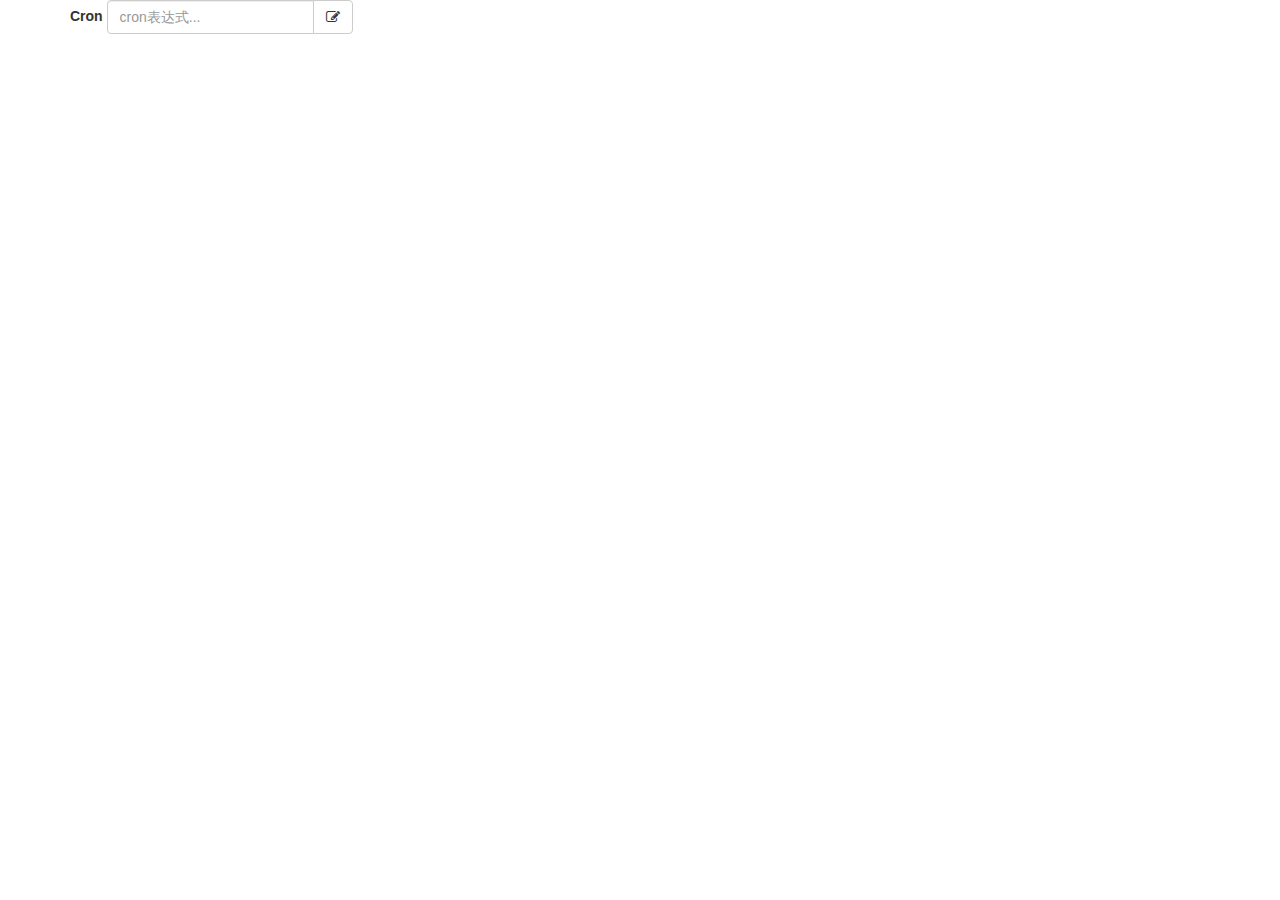
<file: plugins/cron-generator/index.html>
﻿<!DOCTYPE html>

<html lang="en" xmlns="http://www.w3.org/1999/xhtml">
<head>
    <meta charset="utf-8" />
	<meta name="viewport" content="width=device-width, initial-scale=1.0">
    <link href="bootstrap.min.css" rel="stylesheet">
	<link href="font/font-awesome.min.css" rel="stylesheet">
		<link href="cronGen.css" rel="stylesheet">
    <script src="jquery-2.1.4.min.js"></script>
    <title></title>
    <script type="text/javascript">
	$(function() {
	    $("#cron").cronGen({
	    	direction : 'bottom'
	    	});
	});
</script>
</head>
    <body>
	<div class="container">
		<form role="form" class="form-inline">
			<div class="form-group">
				<label for="cron">Cron</label>
				<input id="cron" class="form-control" />
			</div>
		</form>
	</div>       

        <script src="cronGen.min.js"></script>
        <script src="bootstrap.min.js"></script>
    </body>
</html>
</file>
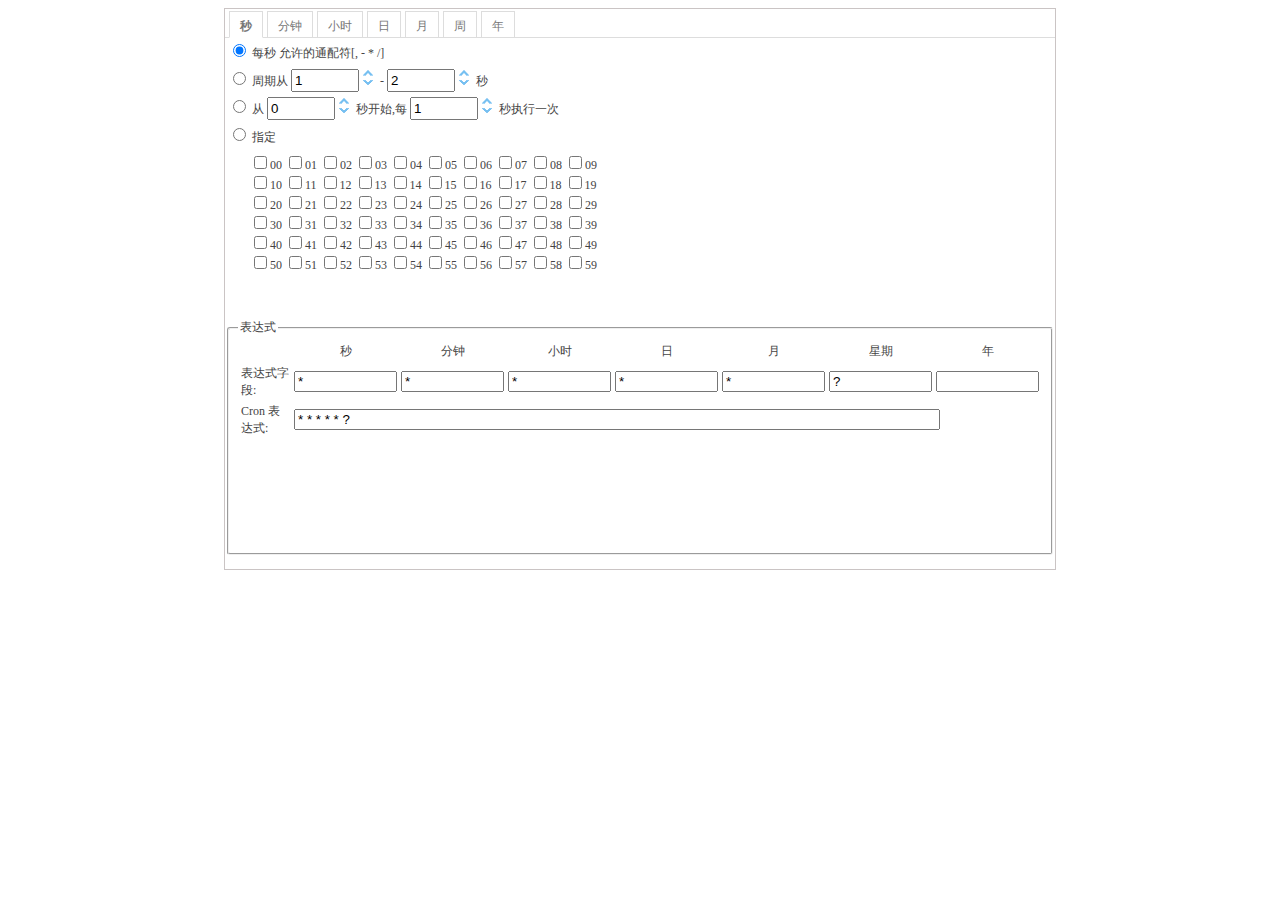
<file: plugins/cron/index.htm>
﻿<!DOCTYPE html>
<html>
<head>
  <title>Be Cron - 在线Cron表达式生成器</title>
	<meta name="description" content="通过这个生成器,您可以在线生成任务调度比如Quartz的Cron表达式,对Quartz Cron 表达式的可视化双向解析和生成." />
	<meta name="keywords" content="cron creater,generate Cron Expression,Cron Expression online,Quartz Cron Expresssion,cron在线生成工具" />
	<meta name="baidu-tc-cerfication" content="52031c379393b942ce0d59195791f366" />
    <link href="Cron/themes/metro/easyui.css" rel="stylesheet" type="text/css" />
    <link href="Cron/themes/icon.css" rel="stylesheet" type="text/css" />
    <link href="Cron/icon.css" rel="stylesheet" type="text/css" />
    <style type="text/css">
        .line
        {
            height: 25px;
            line-height: 25px;
            margin: 3px;
        }
        .imp
        {
            padding-left: 25px;
        }
        .col
        {
            width: 95px;
        }
        ul {
            list-style:none;
            padding-left:10px;
        }
        li {
            height:20px;
        }
    </style>
</head>
<body>
    <center>
        <div class="easyui-layout" style="width:830px;height:560px; border: 1px rgb(202, 196, 196) solid;">
            <div style="height: 100%;">
                <div class="easyui-tabs" data-options="fit:true,border:false">
                    <div title="秒">
                        <div class="line">
                            <input type="radio" checked="checked" name="second" onclick="everyTime(this)">
                            每秒 允许的通配符[, - * /]</div>
                        <div class="line">
                            <input type="radio" name="second" onclick="cycle(this)">
                            周期从
                            <input class="numberspinner" style="width: 60px;" data-options="min:1,max:58" value="1"
                                id="secondStart_0">
                            -
                            <input class="numberspinner" style="width: 60px;" data-options="min:2,max:59" value="2"
                                id="secondEnd_0">
                            秒</div>
                        <div class="line">
                            <input type="radio" name="second" onclick="startOn(this)">
                            从
                            <input class="numberspinner" style="width: 60px;" data-options="min:0,max:59" value="0"
                                id="secondStart_1">
                            秒开始,每
                            <input class="numberspinner" style="width: 60px;" data-options="min:1,max:59" value="1"
                                id="secondEnd_1">
                            秒执行一次</div>
                        <div class="line">
                            <input type="radio" name="second" id="sencond_appoint">
                            指定</div>
                        <div class="imp secondList">
                            <input type="checkbox" value="0">00
                            <input type="checkbox" value="1">01
                            <input type="checkbox" value="2">02
                            <input type="checkbox" value="3">03
                            <input type="checkbox" value="4">04
                            <input type="checkbox" value="5">05
                            <input type="checkbox" value="6">06
                            <input type="checkbox" value="7">07
                            <input type="checkbox" value="8">08
                            <input type="checkbox" value="9">09
                        </div>
                        <div class="imp secondList">
                            <input type="checkbox" value="10">10
                            <input type="checkbox" value="11">11
                            <input type="checkbox" value="12">12
                            <input type="checkbox" value="13">13
                            <input type="checkbox" value="14">14
                            <input type="checkbox" value="15">15
                            <input type="checkbox" value="16">16
                            <input type="checkbox" value="17">17
                            <input type="checkbox" value="18">18
                            <input type="checkbox" value="19">19
                        </div>
                        <div class="imp secondList">
                            <input type="checkbox" value="20">20
                            <input type="checkbox" value="21">21
                            <input type="checkbox" value="22">22
                            <input type="checkbox" value="23">23
                            <input type="checkbox" value="24">24
                            <input type="checkbox" value="25">25
                            <input type="checkbox" value="26">26
                            <input type="checkbox" value="27">27
                            <input type="checkbox" value="28">28
                            <input type="checkbox" value="29">29
                        </div>
                        <div class="imp secondList">
                            <input type="checkbox" value="30">30
                            <input type="checkbox" value="31">31
                            <input type="checkbox" value="32">32
                            <input type="checkbox" value="33">33
                            <input type="checkbox" value="34">34
                            <input type="checkbox" value="35">35
                            <input type="checkbox" value="36">36
                            <input type="checkbox" value="37">37
                            <input type="checkbox" value="38">38
                            <input type="checkbox" value="39">39
                        </div>
                        <div class="imp secondList">
                            <input type="checkbox" value="40">40
                            <input type="checkbox" value="41">41
                            <input type="checkbox" value="42">42
                            <input type="checkbox" value="43">43
                            <input type="checkbox" value="44">44
                            <input type="checkbox" value="45">45
                            <input type="checkbox" value="46">46
                            <input type="checkbox" value="47">47
                            <input type="checkbox" value="48">48
                            <input type="checkbox" value="49">49
                        </div>
                        <div class="imp secondList">
                            <input type="checkbox" value="50">50
                            <input type="checkbox" value="51">51
                            <input type="checkbox" value="52">52
                            <input type="checkbox" value="53">53
                            <input type="checkbox" value="54">54
                            <input type="checkbox" value="55">55
                            <input type="checkbox" value="56">56
                            <input type="checkbox" value="57">57
                            <input type="checkbox" value="58">58
                            <input type="checkbox" value="59">59
                        </div>
                    </div>
                    <div title="分钟">
                        <div class="line">
                            <input type="radio" checked="checked" name="min" onclick="everyTime(this)">
                            分钟 允许的通配符[, - * /]</div>
                        <div class="line">
                            <input type="radio" name="min" onclick="cycle(this)">
                            周期从
                            <input class="numberspinner" style="width: 60px;" data-options="min:1,max:58" value="1"
                                id="minStart_0">
                            -
                            <input class="numberspinner" style="width: 60px;" data-options="min:2,max:59" value="2"
                                id="minEnd_0">
                            分钟</div>
                        <div class="line">
                            <input type="radio" name="min" onclick="startOn(this)">
                            从
                            <input class="numberspinner" style="width: 60px;" data-options="min:0,max:59" value="0"
                                id="minStart_1">
                            分钟开始,每
                            <input class="numberspinner" style="width: 60px;" data-options="min:1,max:59" value="1"
                                id="minEnd_1">
                            分钟执行一次</div>
                        <div class="line">
                            <input type="radio" name="min" id="min_appoint">
                            指定</div>
                        <div class="imp minList">
                            <input type="checkbox" value="0">00
                            <input type="checkbox" value="1">01
                            <input type="checkbox" value="2">02
                            <input type="checkbox" value="3">03
                            <input type="checkbox" value="4">04
                            <input type="checkbox" value="5">05
                            <input type="checkbox" value="6">06
                            <input type="checkbox" value="7">07
                            <input type="checkbox" value="8">08
                            <input type="checkbox" value="9">09
                        </div>
                        <div class="imp minList">
                            <input type="checkbox" value="10">10
                            <input type="checkbox" value="11">11
                            <input type="checkbox" value="12">12
                            <input type="checkbox" value="13">13
                            <input type="checkbox" value="14">14
                            <input type="checkbox" value="15">15
                            <input type="checkbox" value="16">16
                            <input type="checkbox" value="17">17
                            <input type="checkbox" value="18">18
                            <input type="checkbox" value="19">19
                        </div>
                        <div class="imp minList">
                            <input type="checkbox" value="20">20
                            <input type="checkbox" value="21">21
                            <input type="checkbox" value="22">22
                            <input type="checkbox" value="23">23
                            <input type="checkbox" value="24">24
                            <input type="checkbox" value="25">25
                            <input type="checkbox" value="26">26
                            <input type="checkbox" value="27">27
                            <input type="checkbox" value="28">28
                            <input type="checkbox" value="29">29
                        </div>
                        <div class="imp minList">
                            <input type="checkbox" value="30">30
                            <input type="checkbox" value="31">31
                            <input type="checkbox" value="32">32
                            <input type="checkbox" value="33">33
                            <input type="checkbox" value="34">34
                            <input type="checkbox" value="35">35
                            <input type="checkbox" value="36">36
                            <input type="checkbox" value="37">37
                            <input type="checkbox" value="38">38
                            <input type="checkbox" value="39">39
                        </div>
                        <div class="imp minList">
                            <input type="checkbox" value="40">40
                            <input type="checkbox" value="41">41
                            <input type="checkbox" value="42">42
                            <input type="checkbox" value="43">43
                            <input type="checkbox" value="44">44
                            <input type="checkbox" value="45">45
                            <input type="checkbox" value="46">46
                            <input type="checkbox" value="47">47
                            <input type="checkbox" value="48">48
                            <input type="checkbox" value="49">49
                        </div>
                        <div class="imp minList">
                            <input type="checkbox" value="50">50
                            <input type="checkbox" value="51">51
                            <input type="checkbox" value="52">52
                            <input type="checkbox" value="53">53
                            <input type="checkbox" value="54">54
                            <input type="checkbox" value="55">55
                            <input type="checkbox" value="56">56
                            <input type="checkbox" value="57">57
                            <input type="checkbox" value="58">58
                            <input type="checkbox" value="59">59
                        </div>
                    </div>
                    <div title="小时">
                        <div class="line">
                            <input type="radio" checked="checked" name="hour" onclick="everyTime(this)">
                            小时 允许的通配符[, - * /]</div>
                        <div class="line">
                            <input type="radio" name="hour" onclick="cycle(this)">
                            周期从
                            <input class="numberspinner" style="width: 60px;" data-options="min:0,max:23" value="0"
                                id="hourStart_0">
                            -
                            <input class="numberspinner" style="width: 60px;" data-options="min:2,max:23" value="2"
                                id="hourEnd_1">
                            小时</div>
                        <div class="line">
                            <input type="radio" name="hour" onclick="startOn(this)">
                            从
                            <input class="numberspinner" style="width: 60px;" data-options="min:0,max:23" value="0"
                                id="hourStart_1">
                            小时开始,每
                            <input class="numberspinner" style="width: 60px;" data-options="min:1,max:23" value="1"
                                id="hourEnd_1">
                            小时执行一次</div>
                        <div class="line">
                            <input type="radio" name="hour" id="hour_appoint">
                            指定</div>
                        <div class="imp hourList">
                            AM:
                            <input type="checkbox" value="0">00
                            <input type="checkbox" value="1">01
                            <input type="checkbox" value="2">02
                            <input type="checkbox" value="3">03
                            <input type="checkbox" value="4">04
                            <input type="checkbox" value="5">05
                            <input type="checkbox" value="6">06
                            <input type="checkbox" value="7">07
                            <input type="checkbox" value="8">08
                            <input type="checkbox" value="9">09
                            <input type="checkbox" value="10">10
                            <input type="checkbox" value="11">11
                        </div>
                        <div class="imp hourList">
                            PM:
                            <input type="checkbox" value="12">12
                            <input type="checkbox" value="13">13
                            <input type="checkbox" value="14">14
                            <input type="checkbox" value="15">15
                            <input type="checkbox" value="16">16
                            <input type="checkbox" value="17">17
                            <input type="checkbox" value="18">18
                            <input type="checkbox" value="19">19
                            <input type="checkbox" value="20">20
                            <input type="checkbox" value="21">21
                            <input type="checkbox" value="22">22
                            <input type="checkbox" value="23">23
                        </div>
                    </div>
                    <div title="日">
                        <div class="line">
                            <input type="radio" checked="checked" name="day" onclick="everyTime(this)">
                            日 允许的通配符[, - * / L W]</div>
                        <div class="line">
                            <input type="radio" name="day" onclick="unAppoint(this)">
                            不指定</div>
                        <div class="line">
                            <input type="radio" name="day" onclick="cycle(this)">
                            周期从
                            <input class="numberspinner" style="width: 60px;" data-options="min:1,max:31" value="1"
                                id="dayStart_0">
                            -
                            <input class="numberspinner" style="width: 60px;" data-options="min:2,max:31" value="2"
                                id="dayEnd_0">
                            日</div>
                        <div class="line">
                            <input type="radio" name="day" onclick="startOn(this)">
                            从
                            <input class="numberspinner" style="width: 60px;" data-options="min:1,max:31" value="1"
                                id="dayStart_1">
                            日开始,每
                            <input class="numberspinner" style="width: 60px;" data-options="min:1,max:31" value="1"
                                id="dayEnd_1">
                            天执行一次</div>
                        <div class="line">
                            <input type="radio" name="day" onclick="workDay(this)">
                            每月
                            <input class="numberspinner" style="width: 60px;" data-options="min:1,max:31" value="1"
                                id="dayStart_2">
                            号最近的那个工作日</div>
                        <div class="line">
                            <input type="radio" name="day" onclick="lastDay(this)">
                            本月最后一天</div>
                        <div class="line">
                            <input type="radio" name="day" id="day_appoint">
                            指定</div>
                        <div class="imp dayList">
                            <input type="checkbox" value="1">1
                            <input type="checkbox" value="2">2
                            <input type="checkbox" value="3">3
                            <input type="checkbox" value="4">4
                            <input type="checkbox" value="5">5
                            <input type="checkbox" value="6">6
                            <input type="checkbox" value="7">7
                            <input type="checkbox" value="8">8
                            <input type="checkbox" value="9">9
                            <input type="checkbox" value="10">10
                            <input type="checkbox" value="11">11
                            <input type="checkbox" value="12">12
                            <input type="checkbox" value="13">13
                            <input type="checkbox" value="14">14
                            <input type="checkbox" value="15">15
                            <input type="checkbox" value="16">16
                        </div>
                        <div class="imp dayList">
                            <input type="checkbox" value="17">17
                            <input type="checkbox" value="18">18
                            <input type="checkbox" value="19">19
                            <input type="checkbox" value="20">20
                            <input type="checkbox" value="21">21
                            <input type="checkbox" value="22">22
                            <input type="checkbox" value="23">23
                            <input type="checkbox" value="24">24
                            <input type="checkbox" value="25">25
                            <input type="checkbox" value="26">26
                            <input type="checkbox" value="27">27
                            <input type="checkbox" value="28">28
                            <input type="checkbox" value="29">29
                            <input type="checkbox" value="30">30
                            <input type="checkbox" value="31">31
                        </div>
                    </div>
                    <div title="月">
                        <div class="line">
                            <input type="radio" checked="checked" name="mouth" onclick="everyTime(this)">
                            月 允许的通配符[, - * /]</div>
                        <div class="line">
                            <input type="radio" name="mouth" onclick="unAppoint(this)">
                            不指定</div>
                        <div class="line">
                            <input type="radio" name="mouth" onclick="cycle(this)">
                            周期从
                            <input class="numberspinner" style="width: 60px;" data-options="min:1,max:12" value="1"
                                id="mouthStart_0">
                            -
                            <input class="numberspinner" style="width: 60px;" data-options="min:2,max:12" value="2"
                                id="mouthEnd_0">
                            月</div>
                        <div class="line">
                            <input type="radio" name="mouth" onclick="startOn(this)">
                            从
                            <input class="numberspinner" style="width: 60px;" data-options="min:1,max:12" value="1"
                                id="mouthStart_1">
                            日开始,每
                            <input class="numberspinner" style="width: 60px;" data-options="min:1,max:12" value="1"
                                id="mouthEnd_1">
                            月执行一次</div>
                        <div class="line">
                            <input type="radio" name="mouth" id="mouth_appoint">
                            指定</div>
                        <div class="imp mouthList">
                            <input type="checkbox" value="1">1
                            <input type="checkbox" value="2">2
                            <input type="checkbox" value="3">3
                            <input type="checkbox" value="4">4
                            <input type="checkbox" value="5">5
                            <input type="checkbox" value="6">6
                            <input type="checkbox" value="7">7
                            <input type="checkbox" value="8">8
                            <input type="checkbox" value="9">9
                            <input type="checkbox" value="10">10
                            <input type="checkbox" value="11">11
                            <input type="checkbox" value="12">12
                        </div>
                    </div>
                    <div title="周">
                        <div class="line">
                            <input type="radio" checked="checked" name="week" onclick="everyTime(this)">
                            周 允许的通配符[, - * / L #]</div>
                        <div class="line">
                            <input type="radio" name="week" onclick="unAppoint(this)">
                            不指定</div>
                        <div class="line">
                            <input type="radio" name="week" onclick="startOn(this)">
                            周期 从星期<input class="numberspinner" style="width: 60px;" data-options="min:1,max:7"
                                id="weekStart_0" value="1">
                            -
                            <input class="numberspinner" style="width: 60px;" data-options="min:2,max:7" value="2"
                                id="weekEnd_0"></div>
                        <div class="line">
                            <input type="radio" name="week" onclick="weekOfDay(this)">
                            第<input class="numberspinner" style="width: 60px;" data-options="min:1,max:4" value="1"
                                id="weekStart_1">
                            周 的星期<input class="numberspinner" style="width: 60px;" data-options="min:1,max:7"
                                id="weekEnd_1" value="1"></div>
                        <div class="line">
                            <input type="radio" name="week" onclick="lastWeek(this)">
                            本月最后一个星期<input class="numberspinner" style="width: 60px;" data-options="min:1,max:7"
                                id="weekStart_2" value="1"></div>
                        <div class="line">
                            <input type="radio" name="week" id="week_appoint">
                            指定</div>
                        <div class="imp weekList">
                            <input type="checkbox" value="1">1
                            <input type="checkbox" value="2">2
                            <input type="checkbox" value="3">3
                            <input type="checkbox" value="4">4
                            <input type="checkbox" value="5">5
                            <input type="checkbox" value="6">6
                            <input type="checkbox" value="7">7
                        </div>
                    </div>
                    <div title="年">
                        <div class="line">
                            <input type="radio" checked="checked" name="year" onclick="unAppoint(this)">
                            不指定 允许的通配符[, - * /] 非必填</div>
                        <div class="line">
                            <input type="radio" name="year" onclick="everyTime(this)">
                            每年</div>
                        <div class="line">
                            <input type="radio" name="year" onclick="cycle(this)">周期 从
                            <input class="numberspinner" style="width: 90px;" data-options="min:2013,max:3000"
                                id="yearStart_0" value="2013">
                            -
                            <input class="numberspinner" style="width: 90px;" data-options="min:2014,max:3000"
                                id="yearEnd_0" value="2014"></div>
                    </div>
                </div>
            </div>
            <div data-options="region:'south',border:false" style="height:250px">
                <fieldset style="border-radius: 3px; height: 220px;">
                    <legend>表达式</legend>
                    <table style="height: 100px;">
                        <tbody>
                            <tr>
                                <td>
                                </td>
                                <td align="center">
                                    秒
                                </td>
                                <td align="center">
                                    分钟
                                </td>
                                <td align="center">
                                    小时
                                </td>
                                <td align="center">
                                    日
                                </td>
                                <td align="center">
                                    月<br />
                                </td>
                                <td align="center">
                                    星期
                                </td>
                                <td align="center">
                                    年
                                </td>
                            </tr>
                            <tr>
                                <td>
                                    表达式字段:
                                </td>
                                <td>
                                    <input type="text" name="v_second" class="col" value="*" readonly="readonly" />
                                </td>
                                <td>
                                    <input type="text" name="v_min" class="col" value="*" readonly="readonly" />
                                </td>
                                <td>
                                    <input type="text" name="v_hour" class="col" value="*" readonly="readonly" />
                                </td>
                                <td>
                                    <input type="text" name="v_day" class="col" value="*" readonly="readonly" />
                                </td>
                                <td>
                                    <input type="text" name="v_mouth" class="col" value="*" readonly="readonly" />
                                </td>
                                <td>
                                    <input type="text" name="v_week" class="col" value="?" readonly="readonly" />
                                </td>
                                <td>
                                    <input type="text" name="v_year" class="col" readonly="readonly" />
                                </td>
                            </tr>
                             <tr>
							    <td>Cron 表达式:</td>
							    <td colspan="6"><input type="text" name="cron" style="width: 100%;" value="* * * * * ?" id="cron"
                                         /></td>
							    <!--<td><input type="button" value="反解析到UI " id="btnFan" onclick="btnFan()"/></td>-->
						    </tr>
                            <!--<tr >
							    <td colspan="8" >最近5次运行时间:</td>
						    </tr>
                            <tr>
                                <td colspan="8" id="runTime">
                                </td>
                            </tr>-->
                        </tbody>
                    </table>
                </fieldset>
                <div style="text-align: center; margin-top: 5px;">
                    <script type="text/javascript">
                        /*killIe*/
                        $.parser.parse($("body"));
                        var cpro_id = "u1331261";

                        function btnFan() {
                            //获取参数中表达式的值
                            var txt = $("#cron").val();
                            if (txt) {
                                var regs = txt.split(' ');
                                $("input[name=v_second]").val(regs[0]);
                                $("input[name=v_min]").val(regs[1]);
                                $("input[name=v_hour]").val(regs[2]);
                                $("input[name=v_day]").val(regs[3]);
                                $("input[name=v_mouth]").val(regs[4]);
                                $("input[name=v_week]").val(regs[5]);

                                initObj(regs[0], "second");
                                initObj(regs[1], "min");
                                initObj(regs[2], "hour");
                                initDay(regs[3]);
                                initMonth(regs[4]);
                                initWeek(regs[5]);

                                if (regs.length > 6) {
                                    $("input[name=v_year]").val(regs[6]);
                                    initYear(regs[6]);
                                }
                            }
                        }
                      

                        function initObj(strVal, strid) {
                            var ary = null;
                            var objRadio = $("input[name='" + strid + "'");
                            if (strVal == "*") {
                                objRadio.eq(0).attr("checked", "checked");
                            } else if (strVal.split('-').length > 1) {
                                ary = strVal.split('-');
                                objRadio.eq(1).attr("checked", "checked");
                                $("#" + strid + "Start_0").numberspinner('setValue', ary[0]);
                                $("#" + strid + "End_0").numberspinner('setValue', ary[1]);
                            } else if (strVal.split('/').length > 1) {
                                ary = strVal.split('/');
                                objRadio.eq(2).attr("checked", "checked");
                                $("#" + strid + "Start_1").numberspinner('setValue', ary[0]);
                                $("#" + strid + "End_1").numberspinner('setValue', ary[1]);
                            } else {
                                objRadio.eq(3).attr("checked", "checked");
                                if (strVal != "?") {
                                    ary = strVal.split(",");
                                    for (var i = 0; i < ary.length; i++) {
                                        $("." + strid + "List input[value='" + ary[i] + "']").attr("checked", "checked");
                                    }
                                }
                            }
                        }

                        function initDay(strVal) {
                            var ary = null;
                            var objRadio = $("input[name='day'");
                            if (strVal == "*") {
                                objRadio.eq(0).attr("checked", "checked");
                            } else if (strVal == "?") {
                                objRadio.eq(1).attr("checked", "checked");
                            } else if (strVal.split('-').length > 1) {
                                ary = strVal.split('-');
                                objRadio.eq(2).attr("checked", "checked");
                                $("#dayStart_0").numberspinner('setValue', ary[0]);
                                $("#dayEnd_0").numberspinner('setValue', ary[1]);
                            } else if (strVal.split('/').length > 1) {
                                ary = strVal.split('/');
                                objRadio.eq(3).attr("checked", "checked");
                                $("#dayStart_1").numberspinner('setValue', ary[0]);
                                $("#dayEnd_1").numberspinner('setValue', ary[1]);
                            } else if (strVal.split('W').length > 1) {
                                ary = strVal.split('W');
                                objRadio.eq(4).attr("checked", "checked");
                                $("#dayStart_2").numberspinner('setValue', ary[0]);
                            } else if (strVal == "L") {
                                objRadio.eq(5).attr("checked", "checked");
                            } else {
                                objRadio.eq(6).attr("checked", "checked");
                                ary = strVal.split(",");
                                for (var i = 0; i < ary.length; i++) {
                                    $(".dayList input[value='" + ary[i] + "']").attr("checked", "checked");
                                }
                            }
                        }

                        function initMonth(strVal) {
                            var ary = null;
                            var objRadio = $("input[name='mouth'");
                            if (strVal == "*") {
                                objRadio.eq(0).attr("checked", "checked");
                            } else if (strVal == "?") {
                                objRadio.eq(1).attr("checked", "checked");
                            } else if (strVal.split('-').length > 1) {
                                ary = strVal.split('-');
                                objRadio.eq(2).attr("checked", "checked");
                                $("#mouthStart_0").numberspinner('setValue', ary[0]);
                                $("#mouthEnd_0").numberspinner('setValue', ary[1]);
                            } else if (strVal.split('/').length > 1) {
                                ary = strVal.split('/');
                                objRadio.eq(3).attr("checked", "checked");
                                $("#mouthStart_1").numberspinner('setValue', ary[0]);
                                $("#mouthEnd_1").numberspinner('setValue', ary[1]);

                            } else {
                                objRadio.eq(4).attr("checked", "checked");

                                ary = strVal.split(",");
                                for (var i = 0; i < ary.length; i++) {
                                    $(".mouthList input[value='" + ary[i] + "']").attr("checked", "checked");
                                }
                            }
                        }

                        function initWeek(strVal) {
                            var ary = null;
                            var objRadio = $("input[name='week'");
                            if (strVal == "*") {
                                objRadio.eq(0).attr("checked", "checked");
                            } else if (strVal == "?") {
                                objRadio.eq(1).attr("checked", "checked");
                            } else if (strVal.split('/').length > 1) {
                                ary = strVal.split('/');
                                objRadio.eq(2).attr("checked", "checked");
                                $("#weekStart_0").numberspinner('setValue', ary[0]);
                                $("#weekEnd_0").numberspinner('setValue', ary[1]);
                            } else if (strVal.split('-').length > 1) {
                                ary = strVal.split('-');
                                objRadio.eq(3).attr("checked", "checked");
                                $("#weekStart_1").numberspinner('setValue', ary[0]);
                                $("#weekEnd_1").numberspinner('setValue', ary[1]);
                            } else if (strVal.split('L').length > 1) {
                                ary = strVal.split('L');
                                objRadio.eq(4).attr("checked", "checked");
                                $("#weekStart_2").numberspinner('setValue', ary[0]);
                            } else {
                                objRadio.eq(5).attr("checked", "checked");
                                ary = strVal.split(",");
                                for (var i = 0; i < ary.length; i++) {
                                    $(".weekList input[value='" + ary[i] + "']").attr("checked", "checked");
                                }
                            }
                        }

                        function initYear(strVal) {
                            var ary = null;
                            var objRadio = $("input[name='year'");
                            if (strVal == "*") {
                                objRadio.eq(1).attr("checked", "checked");
                            } else if (strVal.split('-').length > 1) {
                                ary = strVal.split('-');
                                objRadio.eq(2).attr("checked", "checked");
                                $("#yearStart_0").numberspinner('setValue', ary[0]);
                                $("#yearEnd_0").numberspinner('setValue', ary[1]);
                            }
                        }

                    </script>
                    <div>
                    </div>
                </div>
            </div>
            <div>
            </div>
        </div>
    </center>
    <script src="Cron/jquery-1.6.2.min.js" type="text/javascript"></script>
    <script src="Cron/jquery.easyui.min.js" type="text/javascript"></script>
    <script src="Cron/cron.js" type="text/javascript"></script>
</body>
</html>
</file>
<file: plugins/cron-generator/cronGen.css>
﻿.line {
	height: 25px;
	line-height: 20px;
	margin: 3px;
}
.imp {
	padding-left: 25px;
}
</file>
<file: plugins/cron/Cron/themes/metro/easyui.css>
.panel {
  overflow: hidden;
  text-align: left;
  margin: 0;
  border: 0;
  -moz-border-radius: 0 0 0 0;
  -webkit-border-radius: 0 0 0 0;
  border-radius: 0 0 0 0;
}
.panel-header,
.panel-body {
  border-width: 1px;
  border-style: solid;
}
.panel-header {
  padding: 5px;
  position: relative;
}
.panel-title {
  background: url('images/blank.gif') no-repeat;
}
.panel-header-noborder {
  border-width: 0 0 1px 0;
}
.panel-body {
  overflow: auto;
  border-top-width: 0;
  padding: 0;
}
.panel-body-noheader {
  border-top-width: 1px;
}
.panel-body-noborder {
  border-width: 0px;
}
.panel-body-nobottom {
  border-bottom-width: 0;
}
.panel-with-icon {
  padding-left: 18px;
}
.panel-icon,
.panel-tool {
  position: absolute;
  top: 50%;
  margin-top: -8px;
  height: 16px;
  overflow: hidden;
}
.panel-icon {
  left: 5px;
  width: 16px;
}
.panel-tool {
  right: 5px;
  width: auto;
}
.panel-tool a {
  display: inline-block;
  width: 16px;
  height: 16px;
  opacity: 0.6;
  filter: alpha(opacity=60);
  margin: 0 0 0 2px;
  vertical-align: top;
}
.panel-tool a:hover {
  opacity: 1;
  filter: alpha(opacity=100);
  background-color: #E6E6E6;
  -moz-border-radius: -2px -2px -2px -2px;
  -webkit-border-radius: -2px -2px -2px -2px;
  border-radius: -2px -2px -2px -2px;
}
.panel-loading {
  padding: 11px 0px 10px 30px;
}
.panel-noscroll {
  overflow: hidden;
}
.panel-fit,
.panel-fit body {
  height: 100%;
  margin: 0;
  padding: 0;
  border: 0;
  overflow: hidden;
}
.panel-loading {
  background: url('images/loading.gif') no-repeat 10px 10px;
}
.panel-tool-close {
  background: url('images/panel_tools.png') no-repeat -16px 0px;
}
.panel-tool-min {
  background: url('images/panel_tools.png') no-repeat 0px 0px;
}
.panel-tool-max {
  background: url('images/panel_tools.png') no-repeat 0px -16px;
}
.panel-tool-restore {
  background: url('images/panel_tools.png') no-repeat -16px -16px;
}
.panel-tool-collapse {
  background: url('images/panel_tools.png') no-repeat -32px 0;
}
.panel-tool-expand {
  background: url('images/panel_tools.png') no-repeat -32px -16px;
}
.panel-header,
.panel-body {
  border-color: #ddd;
}
.panel-header {
  background-color: #ffffff;
}
.panel-body {
  background-color: #fff;
  color: #444;
  font-size: 12px;
}
.panel-title {
  font-size: 12px;
  font-weight: bold;
  color: #777;
  height: 16px;
  line-height: 16px;
}
.panel-footer {
  border: 1px solid #ddd;
  overflow: hidden;
  background: #fff;
}
.panel-footer-noborder {
  border-width: 1px 0 0 0;
}
.panel-hleft,
.panel-hright {
  position: relative;
}
.panel-hleft>.panel-body,
.panel-hright>.panel-body {
  position: absolute;
}
.panel-hleft>.panel-header {
  float: left;
}
.panel-hright>.panel-header {
  float: right;
}
.panel-hleft>.panel-body {
  border-top-width: 1px;
  border-left-width: 0;
}
.panel-hright>.panel-body {
  border-top-width: 1px;
  border-right-width: 0;
}
.panel-hleft>.panel-body-nobottom {
  border-bottom-width: 1px;
  border-right-width: 0;
}
.panel-hright>.panel-body-nobottom {
  border-bottom-width: 1px;
  border-left-width: 0;
}
.panel-hleft>.panel-footer {
  position: absolute;
  right: 0;
}
.panel-hright>.panel-footer {
  position: absolute;
  left: 0;
}
.panel-hleft>.panel-header-noborder {
  border-width: 0 1px 0 0;
}
.panel-hright>.panel-header-noborder {
  border-width: 0 0 0 1px;
}
.panel-hleft>.panel-body-noborder {
  border-width: 0;
}
.panel-hright>.panel-body-noborder {
  border-width: 0;
}
.panel-hleft>.panel-body-noheader {
  border-left-width: 1px;
}
.panel-hright>.panel-body-noheader {
  border-right-width: 1px;
}
.panel-hleft>.panel-footer-noborder {
  border-width: 0 0 0 1px;
}
.panel-hright>.panel-footer-noborder {
  border-width: 0 1px 0 0;
}
.panel-hleft>.panel-header .panel-icon,
.panel-hright>.panel-header .panel-icon {
  margin-top: 0;
  top: 5px;
}
.panel-hleft>.panel-header .panel-title,
.panel-hright>.panel-header .panel-title {
  position: absolute;
  min-width: 16px;
  left: 21px;
  top: 5px;
  bottom: auto;
  white-space: nowrap;
  word-wrap: normal;
  -webkit-transform: rotate(90deg);
  -webkit-transform-origin: 0 0;
  -moz-transform: rotate(90deg);
  -moz-transform-origin: 0 0;
  -o-transform: rotate(90deg);
  -o-transform-origin: 0 0;
  transform: rotate(90deg);
  transform-origin: 0 0;
}
.panel-hleft>.panel-header .panel-title-up,
.panel-hright>.panel-header .panel-title-up {
  position: absolute;
  min-width: 16px;
  left: 21px;
  top: auto;
  bottom: 5px;
  text-align: right;
  white-space: nowrap;
  word-wrap: normal;
  -webkit-transform: rotate(-90deg);
  -webkit-transform-origin: 0 0;
  -moz-transform: rotate(-90deg);
  -moz-transform-origin: 0 0;
  -o-transform: rotate(-90deg);
  -o-transform-origin: 0 0;
  transform: rotate(-90deg);
  transform-origin: 0 16px;
}
.panel-hleft>.panel-header .panel-with-icon.panel-title-up,
.panel-hright>.panel-header .panel-with-icon.panel-title-up {
  padding-left: 0;
  padding-right: 18px;
}
.panel-hleft>.panel-header .panel-tool,
.panel-hright>.panel-header .panel-tool {
  top: auto;
  bottom: 5px;
  width: 16px;
  height: auto;
  left: 50%;
  margin-left: -8px;
  margin-top: 0;
}
.panel-hleft>.panel-header .panel-tool a,
.panel-hright>.panel-header .panel-tool a {
  margin: 2px 0 0 0;
}
.accordion {
  overflow: hidden;
  border-width: 1px;
  border-style: solid;
}
.accordion .accordion-header {
  border-width: 0 0 1px;
  cursor: pointer;
}
.accordion .accordion-body {
  border-width: 0 0 1px;
}
.accordion-noborder {
  border-width: 0;
}
.accordion-noborder .accordion-header {
  border-width: 0 0 1px;
}
.accordion-noborder .accordion-body {
  border-width: 0 0 1px;
}
.accordion-collapse {
  background: url('images/accordion_arrows.png') no-repeat 0 0;
}
.accordion-expand {
  background: url('images/accordion_arrows.png') no-repeat -16px 0;
}
.accordion {
  background: #fff;
  border-color: #ddd;
}
.accordion .accordion-header {
  background: #ffffff;
  filter: none;
}
.accordion .accordion-header-selected {
  background: #CCE6FF;
}
.accordion .accordion-header-selected .panel-title {
  color: #000;
}
.accordion .panel-last > .accordion-header {
  border-bottom-color: #ffffff;
}
.accordion .panel-last > .accordion-body {
  border-bottom-color: #fff;
}
.accordion .panel-last > .accordion-header-selected,
.accordion .panel-last > .accordion-header-border {
  border-bottom-color: #ddd;
}
.accordion> .panel-hleft {
  float: left;
}
.accordion> .panel-hleft>.panel-header {
  border-width: 0 1px 0 0;
}
.accordion> .panel-hleft> .panel-body {
  border-width: 0 1px 0 0;
}
.accordion> .panel-hleft.panel-last > .accordion-header {
  border-right-color: #ffffff;
}
.accordion> .panel-hleft.panel-last > .accordion-body {
  border-right-color: #fff;
}
.accordion> .panel-hleft.panel-last > .accordion-header-selected,
.accordion> .panel-hleft.panel-last > .accordion-header-border {
  border-right-color: #ddd;
}
.accordion> .panel-hright {
  float: right;
}
.accordion> .panel-hright>.panel-header {
  border-width: 0 0 0 1px;
}
.accordion> .panel-hright> .panel-body {
  border-width: 0 0 0 1px;
}
.accordion> .panel-hright.panel-last > .accordion-header {
  border-left-color: #ffffff;
}
.accordion> .panel-hright.panel-last > .accordion-body {
  border-left-color: #fff;
}
.accordion> .panel-hright.panel-last > .accordion-header-selected,
.accordion> .panel-hright.panel-last > .accordion-header-border {
  border-left-color: #ddd;
}
.window {
  overflow: hidden;
  padding: 5px;
  border-width: 1px;
  border-style: solid;
}
.window .window-header {
  background: transparent;
  padding: 0px 0px 6px 0px;
}
.window .window-body {
  border-width: 1px;
  border-style: solid;
  border-top-width: 0px;
}
.window .window-body-noheader {
  border-top-width: 1px;
}
.window .panel-body-nobottom {
  border-bottom-width: 0;
}
.window .window-header .panel-icon,
.window .window-header .panel-tool {
  top: 50%;
  margin-top: -11px;
}
.window .window-header .panel-icon {
  left: 1px;
}
.window .window-header .panel-tool {
  right: 1px;
}
.window .window-header .panel-with-icon {
  padding-left: 18px;
}
.window-proxy {
  position: absolute;
  overflow: hidden;
}
.window-proxy-mask {
  position: absolute;
  filter: alpha(opacity=5);
  opacity: 0.05;
}
.window-mask {
  position: absolute;
  left: 0;
  top: 0;
  width: 100%;
  height: 100%;
  filter: alpha(opacity=40);
  opacity: 0.40;
  font-size: 1px;
  overflow: hidden;
}
.window,
.window-shadow {
  position: absolute;
  -moz-border-radius: 0px 0px 0px 0px;
  -webkit-border-radius: 0px 0px 0px 0px;
  border-radius: 0px 0px 0px 0px;
}
.window-shadow {
  background: #eee;
  -moz-box-shadow: 2px 2px 3px #ededed;
  -webkit-box-shadow: 2px 2px 3px #ededed;
  box-shadow: 2px 2px 3px #ededed;
  filter: progid:DXImageTransform.Microsoft.Blur(pixelRadius=2,MakeShadow=false,ShadowOpacity=0.2);
}
.window,
.window .window-body {
  border-color: #ddd;
}
.window {
  background-color: #ffffff;
}
.window-proxy {
  border: 1px dashed #ddd;
}
.window-proxy-mask,
.window-mask {
  background: #eee;
}
.window .panel-footer {
  border: 1px solid #ddd;
  position: relative;
  top: -1px;
}
.window-thinborder {
  padding: 0;
}
.window-thinborder .window-header {
  padding: 5px 5px 6px 5px;
}
.window-thinborder .window-body {
  border-width: 0px;
}
.window-thinborder .window-header .panel-icon,
.window-thinborder .window-header .panel-tool {
  margin-top: -9px;
  margin-left: 5px;
  margin-right: 5px;
}
.window-noborder {
  border: 0;
}
.window.panel-hleft .window-header {
  padding: 0 6px 0 0;
}
.window.panel-hright .window-header {
  padding: 0 0 0 6px;
}
.window.panel-hleft>.panel-header .panel-title {
  top: auto;
  left: 16px;
}
.window.panel-hright>.panel-header .panel-title {
  top: auto;
  right: 16px;
}
.window.panel-hleft>.panel-header .panel-title-up,
.window.panel-hright>.panel-header .panel-title-up {
  bottom: 0;
}
.window.panel-hleft .window-body {
  border-width: 1px 1px 1px 0;
}
.window.panel-hright .window-body {
  border-width: 1px 0 1px 1px;
}
.window.panel-hleft .window-header .panel-icon {
  top: 1px;
  margin-top: 0;
  left: 0;
}
.window.panel-hright .window-header .panel-icon {
  top: 1px;
  margin-top: 0;
  left: auto;
  right: 1px;
}
.window.panel-hleft .window-header .panel-tool,
.window.panel-hright .window-header .panel-tool {
  margin-top: 0;
  top: auto;
  bottom: 1px;
  right: auto;
  margin-right: 0;
  left: 50%;
  margin-left: -11px;
}
.window.panel-hright .window-header .panel-tool {
  left: auto;
  right: 1px;
}
.window-thinborder.panel-hleft .window-header {
  padding: 5px 6px 5px 5px;
}
.window-thinborder.panel-hright .window-header {
  padding: 5px 5px 5px 6px;
}
.window-thinborder.panel-hleft>.panel-header .panel-title {
  left: 21px;
}
.window-thinborder.panel-hleft>.panel-header .panel-title-up,
.window-thinborder.panel-hright>.panel-header .panel-title-up {
  bottom: 5px;
}
.window-thinborder.panel-hleft .window-header .panel-icon,
.window-thinborder.panel-hright .window-header .panel-icon {
  margin-top: 5px;
}
.window-thinborder.panel-hleft .window-header .panel-tool,
.window-thinborder.panel-hright .window-header .panel-tool {
  left: 16px;
  bottom: 5px;
}
.dialog-content {
  overflow: auto;
}
.dialog-toolbar {
  position: relative;
  padding: 2px 5px;
}
.dialog-tool-separator {
  float: left;
  height: 24px;
  border-left: 1px solid #ddd;
  border-right: 1px solid #fff;
  margin: 2px 1px;
}
.dialog-button {
  position: relative;
  top: -1px;
  padding: 5px;
  text-align: right;
}
.dialog-button .l-btn {
  margin-left: 5px;
}
.dialog-toolbar,
.dialog-button {
  background: #fff;
  border-width: 1px;
  border-style: solid;
}
.dialog-toolbar {
  border-color: #ddd #ddd #ddd #ddd;
}
.dialog-button {
  border-color: #ddd #ddd #ddd #ddd;
}
.window-thinborder .dialog-toolbar {
  border-left: transparent;
  border-right: transparent;
  border-top-color: #fff;
}
.window-thinborder .dialog-button {
  top: 0px;
  padding: 5px 8px 8px 8px;
  border-left: transparent;
  border-right: transparent;
  border-bottom: transparent;
}
.l-btn {
  text-decoration: none;
  display: inline-block;
  overflow: hidden;
  margin: 0;
  padding: 0;
  cursor: pointer;
  outline: none;
  text-align: center;
  vertical-align: middle;
  line-height: normal;
}
.l-btn-plain {
  border-width: 0;
  padding: 1px;
}
.l-btn-left {
  display: inline-block;
  position: relative;
  overflow: hidden;
  margin: 0;
  padding: 0;
  vertical-align: top;
}
.l-btn-text {
  display: inline-block;
  vertical-align: top;
  width: auto;
  line-height: 24px;
  font-size: 12px;
  padding: 0;
  margin: 0 4px;
}
.l-btn-icon {
  display: inline-block;
  width: 16px;
  height: 16px;
  line-height: 16px;
  position: absolute;
  top: 50%;
  margin-top: -8px;
  font-size: 1px;
}
.l-btn span span .l-btn-empty {
  display: inline-block;
  margin: 0;
  width: 16px;
  height: 24px;
  font-size: 1px;
  vertical-align: top;
}
.l-btn span .l-btn-icon-left {
  padding: 0 0 0 20px;
  background-position: left center;
}
.l-btn span .l-btn-icon-right {
  padding: 0 20px 0 0;
  background-position: right center;
}
.l-btn-icon-left .l-btn-text {
  margin: 0 4px 0 24px;
}
.l-btn-icon-left .l-btn-icon {
  left: 4px;
}
.l-btn-icon-right .l-btn-text {
  margin: 0 24px 0 4px;
}
.l-btn-icon-right .l-btn-icon {
  right: 4px;
}
.l-btn-icon-top .l-btn-text {
  margin: 20px 4px 0 4px;
}
.l-btn-icon-top .l-btn-icon {
  top: 4px;
  left: 50%;
  margin: 0 0 0 -8px;
}
.l-btn-icon-bottom .l-btn-text {
  margin: 0 4px 20px 4px;
}
.l-btn-icon-bottom .l-btn-icon {
  top: auto;
  bottom: 4px;
  left: 50%;
  margin: 0 0 0 -8px;
}
.l-btn-left .l-btn-empty {
  margin: 0 4px;
  width: 16px;
}
.l-btn-plain:hover {
  padding: 0;
}
.l-btn-focus {
  outline: #0000FF dotted thin;
}
.l-btn-large .l-btn-text {
  line-height: 40px;
}
.l-btn-large .l-btn-icon {
  width: 32px;
  height: 32px;
  line-height: 32px;
  margin-top: -16px;
}
.l-btn-large .l-btn-icon-left .l-btn-text {
  margin-left: 40px;
}
.l-btn-large .l-btn-icon-right .l-btn-text {
  margin-right: 40px;
}
.l-btn-large .l-btn-icon-top .l-btn-text {
  margin-top: 36px;
  line-height: 24px;
  min-width: 32px;
}
.l-btn-large .l-btn-icon-top .l-btn-icon {
  margin: 0 0 0 -16px;
}
.l-btn-large .l-btn-icon-bottom .l-btn-text {
  margin-bottom: 36px;
  line-height: 24px;
  min-width: 32px;
}
.l-btn-large .l-btn-icon-bottom .l-btn-icon {
  margin: 0 0 0 -16px;
}
.l-btn-large .l-btn-left .l-btn-empty {
  margin: 0 4px;
  width: 32px;
}
.l-btn {
  color: #777;
  background: #ffffff;
  background-repeat: repeat-x;
  border: 1px solid #dddddd;
  background: -webkit-linear-gradient(top,#ffffff 0,#ffffff 100%);
  background: -moz-linear-gradient(top,#ffffff 0,#ffffff 100%);
  background: -o-linear-gradient(top,#ffffff 0,#ffffff 100%);
  background: linear-gradient(to bottom,#ffffff 0,#ffffff 100%);
  background-repeat: repeat-x;
  filter: progid:DXImageTransform.Microsoft.gradient(startColorstr=#ffffff,endColorstr=#ffffff,GradientType=0);
  -moz-border-radius: 0px 0px 0px 0px;
  -webkit-border-radius: 0px 0px 0px 0px;
  border-radius: 0px 0px 0px 0px;
}
.l-btn:hover {
  background: #E6E6E6;
  color: #444;
  border: 1px solid #ddd;
  filter: none;
}
.l-btn-plain {
  background: transparent;
  border-width: 0;
  filter: none;
}
.l-btn-outline {
  border-width: 1px;
  border-color: #ddd;
  padding: 0;
}
.l-btn-plain:hover {
  background: #E6E6E6;
  color: #444;
  border: 1px solid #ddd;
  -moz-border-radius: 0px 0px 0px 0px;
  -webkit-border-radius: 0px 0px 0px 0px;
  border-radius: 0px 0px 0px 0px;
}
.l-btn-disabled,
.l-btn-disabled:hover {
  opacity: 0.5;
  cursor: default;
  background: #ffffff;
  color: #777;
  background: -webkit-linear-gradient(top,#ffffff 0,#ffffff 100%);
  background: -moz-linear-gradient(top,#ffffff 0,#ffffff 100%);
  background: -o-linear-gradient(top,#ffffff 0,#ffffff 100%);
  background: linear-gradient(to bottom,#ffffff 0,#ffffff 100%);
  background-repeat: repeat-x;
  filter: progid:DXImageTransform.Microsoft.gradient(startColorstr=#ffffff,endColorstr=#ffffff,GradientType=0);
}
.l-btn-disabled .l-btn-text,
.l-btn-disabled .l-btn-icon {
  filter: alpha(opacity=50);
}
.l-btn-plain-disabled,
.l-btn-plain-disabled:hover {
  background: transparent;
  filter: alpha(opacity=50);
}
.l-btn-selected,
.l-btn-selected:hover {
  background: #ddd;
  filter: none;
}
.l-btn-plain-selected,
.l-btn-plain-selected:hover {
  background: #ddd;
}
.textbox {
  position: relative;
  border: 1px solid #ddd;
  background-color: #fff;
  vertical-align: middle;
  display: inline-block;
  overflow: hidden;
  white-space: nowrap;
  margin: 0;
  padding: 0;
  -moz-border-radius: 0px 0px 0px 0px;
  -webkit-border-radius: 0px 0px 0px 0px;
  border-radius: 0px 0px 0px 0px;
}
.textbox .textbox-text {
  font-size: 12px;
  border: 0;
  margin: 0;
  padding: 4px;
  white-space: normal;
  vertical-align: top;
  outline-style: none;
  resize: none;
  -moz-border-radius: 0px 0px 0px 0px;
  -webkit-border-radius: 0px 0px 0px 0px;
  border-radius: 0px 0px 0px 0px;
}
.textbox .textbox-text::-ms-clear,
.textbox .textbox-text::-ms-reveal {
  display: none;
}
.textbox textarea.textbox-text {
  white-space: pre-wrap;
}
.textbox .textbox-prompt {
  font-size: 12px;
  color: #aaa;
}
.textbox .textbox-bgicon {
  background-position: 3px center;
  padding-left: 21px;
}
.textbox .textbox-button,
.textbox .textbox-button:hover {
  position: absolute;
  top: 0;
  padding: 0;
  vertical-align: top;
  -moz-border-radius: 0 0 0 0;
  -webkit-border-radius: 0 0 0 0;
  border-radius: 0 0 0 0;
}
.textbox .textbox-button-right,
.textbox .textbox-button-right:hover {
  right: 0;
  border-width: 0 0 0 1px;
}
.textbox .textbox-button-left,
.textbox .textbox-button-left:hover {
  left: 0;
  border-width: 0 1px 0 0;
}
.textbox .textbox-button-top,
.textbox .textbox-button-top:hover {
  left: 0;
  border-width: 0 0 1px 0;
}
.textbox .textbox-button-bottom,
.textbox .textbox-button-bottom:hover {
  top: auto;
  bottom: 0;
  left: 0;
  border-width: 1px 0 0 0;
}
.textbox-addon {
  position: absolute;
  top: 0;
}
.textbox-label {
  display: inline-block;
  width: 80px;
  height: 22px;
  line-height: 22px;
  vertical-align: middle;
  overflow: hidden;
  text-overflow: ellipsis;
  white-space: nowrap;
  margin: 0;
  padding-right: 5px;
}
.textbox-label-after {
  padding-left: 5px;
  padding-right: 0;
}
.textbox-label-top {
  display: block;
  width: auto;
  padding: 0;
}
.textbox-disabled,
.textbox-label-disabled {
  opacity: 0.6;
  filter: alpha(opacity=60);
}
.textbox-icon {
  display: inline-block;
  width: 18px;
  height: 20px;
  overflow: hidden;
  vertical-align: top;
  background-position: center center;
  cursor: pointer;
  opacity: 0.6;
  filter: alpha(opacity=60);
  text-decoration: none;
  outline-style: none;
}
.textbox-icon-disabled,
.textbox-icon-readonly {
  cursor: default;
}
.textbox-icon:hover {
  opacity: 1.0;
  filter: alpha(opacity=100);
}
.textbox-icon-disabled:hover {
  opacity: 0.6;
  filter: alpha(opacity=60);
}
.textbox-focused {
  border-color: #c4c4c4;
  -moz-box-shadow: 0 0 3px 0 #ddd;
  -webkit-box-shadow: 0 0 3px 0 #ddd;
  box-shadow: 0 0 3px 0 #ddd;
}
.textbox-invalid {
  border-color: #ffa8a8;
  background-color: #fff3f3;
}
.passwordbox-open {
  background: url('images/passwordbox_open.png') no-repeat center center;
}
.passwordbox-close {
  background: url('images/passwordbox_close.png') no-repeat center center;
}
.filebox .textbox-value {
  vertical-align: top;
  position: absolute;
  top: 0;
  left: -5000px;
}
.filebox-label {
  display: inline-block;
  position: absolute;
  width: 100%;
  height: 100%;
  cursor: pointer;
  left: 0;
  top: 0;
  z-index: 10;
  background: url('images/blank.gif') no-repeat;
}
.l-btn-disabled .filebox-label {
  cursor: default;
}
.combo-arrow {
  width: 18px;
  height: 20px;
  overflow: hidden;
  display: inline-block;
  vertical-align: top;
  cursor: pointer;
  opacity: 0.6;
  filter: alpha(opacity=60);
}
.combo-arrow-hover {
  opacity: 1.0;
  filter: alpha(opacity=100);
}
.combo-panel {
  overflow: auto;
}
.combo-arrow {
  background: url('images/combo_arrow.png') no-repeat center center;
}
.combo-panel {
  background-color: #fff;
}
.combo-arrow {
  background-color: #ffffff;
}
.combo-arrow-hover {
  background-color: #E6E6E6;
}
.combo-arrow:hover {
  background-color: #E6E6E6;
}
.combo .textbox-icon-disabled:hover {
  cursor: default;
}
.combobox-item,
.combobox-group,
.combobox-stick {
  font-size: 12px;
  padding: 3px;
}
.combobox-item-disabled {
  opacity: 0.5;
  filter: alpha(opacity=50);
}
.combobox-gitem {
  padding-left: 10px;
}
.combobox-group,
.combobox-stick {
  font-weight: bold;
}
.combobox-stick {
  position: absolute;
  top: 1px;
  left: 1px;
  right: 1px;
  background: inherit;
}
.combobox-item-hover {
  background-color: #E6E6E6;
  color: #444;
}
.combobox-item-selected {
  background-color: #CCE6FF;
  color: #000;
}
.combobox-icon {
  display: inline-block;
  width: 16px;
  height: 16px;
  vertical-align: middle;
  margin-right: 2px;
}
.tagbox {
  cursor: text;
}
.tagbox .textbox-text {
  float: left;
}
.tagbox-label {
  position: relative;
  display: block;
  margin: 4px 0 0 4px;
  padding: 0 20px 0 4px;
  float: left;
  vertical-align: top;
  text-decoration: none;
  -moz-border-radius: 0px 0px 0px 0px;
  -webkit-border-radius: 0px 0px 0px 0px;
  border-radius: 0px 0px 0px 0px;
  background: #E6E6E6;
  color: #444;
}
.tagbox-remove {
  background: url('images/tagbox_icons.png') no-repeat -16px center;
  position: absolute;
  display: block;
  width: 16px;
  height: 16px;
  right: 2px;
  top: 50%;
  margin-top: -8px;
  opacity: 0.6;
  filter: alpha(opacity=60);
}
.tagbox-remove:hover {
  opacity: 1;
  filter: alpha(opacity=100);
}
.textbox-disabled .tagbox-label {
  cursor: default;
}
.textbox-disabled .tagbox-remove:hover {
  cursor: default;
  opacity: 0.6;
  filter: alpha(opacity=60);
}
.layout {
  position: relative;
  overflow: hidden;
  margin: 0;
  padding: 0;
  z-index: 0;
}
.layout-panel {
  position: absolute;
  overflow: hidden;
}
.layout-body {
  min-width: 1px;
  min-height: 1px;
}
.layout-panel-east,
.layout-panel-west {
  z-index: 2;
}
.layout-panel-north,
.layout-panel-south {
  z-index: 3;
}
.layout-expand {
  position: absolute;
  padding: 0px;
  font-size: 1px;
  cursor: pointer;
  z-index: 1;
}
.layout-expand .panel-header,
.layout-expand .panel-body {
  background: transparent;
  filter: none;
  overflow: hidden;
}
.layout-expand .panel-header {
  border-bottom-width: 0px;
}
.layout-expand .panel-body {
  position: relative;
}
.layout-expand .panel-body .panel-icon {
  margin-top: 0;
  top: 0;
  left: 50%;
  margin-left: -8px;
}
.layout-expand-west .panel-header .panel-icon,
.layout-expand-east .panel-header .panel-icon {
  display: none;
}
.layout-expand-title {
  position: absolute;
  top: 0;
  left: 21px;
  white-space: nowrap;
  word-wrap: normal;
  -webkit-transform: rotate(90deg);
  -webkit-transform-origin: 0 0;
  -moz-transform: rotate(90deg);
  -moz-transform-origin: 0 0;
  -o-transform: rotate(90deg);
  -o-transform-origin: 0 0;
  transform: rotate(90deg);
  transform-origin: 0 0;
}
.layout-expand-title-up {
  position: absolute;
  top: 0;
  left: 0;
  text-align: right;
  padding-left: 5px;
  white-space: nowrap;
  word-wrap: normal;
  -webkit-transform: rotate(-90deg);
  -webkit-transform-origin: 0 0;
  -moz-transform: rotate(-90deg);
  -moz-transform-origin: 0 0;
  -o-transform: rotate(-90deg);
  -o-transform-origin: 0 0;
  transform: rotate(-90deg);
  transform-origin: 0 0;
}
.layout-expand-with-icon {
  top: 18px;
}
.layout-expand .panel-body-noheader .layout-expand-title,
.layout-expand .panel-body-noheader .panel-icon {
  top: 5px;
}
.layout-expand .panel-body-noheader .layout-expand-with-icon {
  top: 23px;
}
.layout-split-proxy-h,
.layout-split-proxy-v {
  position: absolute;
  font-size: 1px;
  display: none;
  z-index: 5;
}
.layout-split-proxy-h {
  width: 5px;
  cursor: e-resize;
}
.layout-split-proxy-v {
  height: 5px;
  cursor: n-resize;
}
.layout-mask {
  position: absolute;
  background: #fafafa;
  filter: alpha(opacity=10);
  opacity: 0.10;
  z-index: 4;
}
.layout-button-up {
  background: url('images/layout_arrows.png') no-repeat -16px -16px;
}
.layout-button-down {
  background: url('images/layout_arrows.png') no-repeat -16px 0;
}
.layout-button-left {
  background: url('images/layout_arrows.png') no-repeat 0 0;
}
.layout-button-right {
  background: url('images/layout_arrows.png') no-repeat 0 -16px;
}
.layout-split-proxy-h,
.layout-split-proxy-v {
  background-color: #b3b3b3;
}
.layout-split-north {
  border-bottom: 5px solid #fff;
}
.layout-split-south {
  border-top: 5px solid #fff;
}
.layout-split-east {
  border-left: 5px solid #fff;
}
.layout-split-west {
  border-right: 5px solid #fff;
}
.layout-expand {
  background-color: #ffffff;
}
.layout-expand-over {
  background-color: #ffffff;
}
.tabs-container {
  overflow: hidden;
}
.tabs-header {
  border-width: 1px;
  border-style: solid;
  border-bottom-width: 0;
  position: relative;
  padding: 0;
  padding-top: 2px;
  overflow: hidden;
}
.tabs-scroller-left,
.tabs-scroller-right {
  position: absolute;
  top: auto;
  bottom: 0;
  width: 18px;
  font-size: 1px;
  display: none;
  cursor: pointer;
  border-width: 1px;
  border-style: solid;
}
.tabs-scroller-left {
  left: 0;
}
.tabs-scroller-right {
  right: 0;
}
.tabs-tool {
  position: absolute;
  bottom: 0;
  padding: 1px;
  overflow: hidden;
  border-width: 1px;
  border-style: solid;
}
.tabs-header-plain .tabs-tool {
  padding: 0 1px;
}
.tabs-wrap {
  position: relative;
  left: 0;
  overflow: hidden;
  width: 100%;
  margin: 0;
  padding: 0;
}
.tabs-scrolling {
  margin-left: 18px;
  margin-right: 18px;
}
.tabs-disabled {
  opacity: 0.3;
  filter: alpha(opacity=30);
}
.tabs {
  list-style-type: none;
  height: 26px;
  margin: 0px;
  padding: 0px;
  padding-left: 4px;
  width: 50000px;
  border-style: solid;
  border-width: 0 0 1px 0;
}
.tabs li {
  float: left;
  display: inline-block;
  margin: 0 4px -1px 0;
  padding: 0;
  position: relative;
  border: 0;
}
.tabs li a.tabs-inner {
  display: inline-block;
  text-decoration: none;
  margin: 0;
  padding: 0 10px;
  height: 25px;
  line-height: 25px;
  text-align: center;
  white-space: nowrap;
  border-width: 1px;
  border-style: solid;
  -moz-border-radius: 0px 0px 0 0;
  -webkit-border-radius: 0px 0px 0 0;
  border-radius: 0px 0px 0 0;
}
.tabs li.tabs-selected a.tabs-inner {
  font-weight: bold;
  outline: none;
}
.tabs li.tabs-selected a:hover.tabs-inner {
  cursor: default;
  pointer: default;
}
.tabs li a.tabs-close,
.tabs-p-tool {
  position: absolute;
  font-size: 1px;
  display: block;
  height: 12px;
  padding: 0;
  top: 50%;
  margin-top: -6px;
  overflow: hidden;
}
.tabs li a.tabs-close {
  width: 12px;
  right: 5px;
  opacity: 0.6;
  filter: alpha(opacity=60);
}
.tabs-p-tool {
  right: 16px;
}
.tabs-p-tool a {
  display: inline-block;
  font-size: 1px;
  width: 12px;
  height: 12px;
  margin: 0;
  opacity: 0.6;
  filter: alpha(opacity=60);
}
.tabs li a:hover.tabs-close,
.tabs-p-tool a:hover {
  opacity: 1;
  filter: alpha(opacity=100);
  cursor: hand;
  cursor: pointer;
}
.tabs-with-icon {
  padding-left: 18px;
}
.tabs-icon {
  position: absolute;
  width: 16px;
  height: 16px;
  left: 10px;
  top: 50%;
  margin-top: -8px;
}
.tabs-title {
  font-size: 12px;
}
.tabs-closable {
  padding-right: 8px;
}
.tabs-panels {
  margin: 0px;
  padding: 0px;
  border-width: 1px;
  border-style: solid;
  border-top-width: 0;
  overflow: hidden;
}
.tabs-header-bottom {
  border-width: 0 1px 1px 1px;
  padding: 0 0 2px 0;
}
.tabs-header-bottom .tabs {
  border-width: 1px 0 0 0;
}
.tabs-header-bottom .tabs li {
  margin: -1px 4px 0 0;
}
.tabs-header-bottom .tabs li a.tabs-inner {
  -moz-border-radius: 0 0 0px 0px;
  -webkit-border-radius: 0 0 0px 0px;
  border-radius: 0 0 0px 0px;
}
.tabs-header-bottom .tabs-tool {
  top: 0;
}
.tabs-header-bottom .tabs-scroller-left,
.tabs-header-bottom .tabs-scroller-right {
  top: 0;
  bottom: auto;
}
.tabs-panels-top {
  border-width: 1px 1px 0 1px;
}
.tabs-header-left {
  float: left;
  border-width: 1px 0 1px 1px;
  padding: 0;
}
.tabs-header-right {
  float: right;
  border-width: 1px 1px 1px 0;
  padding: 0;
}
.tabs-header-left .tabs-wrap,
.tabs-header-right .tabs-wrap {
  height: 100%;
}
.tabs-header-left .tabs {
  height: 100%;
  padding: 4px 0 0 2px;
  border-width: 0 1px 0 0;
}
.tabs-header-right .tabs {
  height: 100%;
  padding: 4px 2px 0 0;
  border-width: 0 0 0 1px;
}
.tabs-header-left .tabs li,
.tabs-header-right .tabs li {
  display: block;
  width: 100%;
  position: relative;
}
.tabs-header-left .tabs li {
  left: auto;
  right: 0;
  margin: 0 -1px 4px 0;
  float: right;
}
.tabs-header-right .tabs li {
  left: 0;
  right: auto;
  margin: 0 0 4px -1px;
  float: left;
}
.tabs-justified li a.tabs-inner {
  padding-left: 0;
  padding-right: 0;
}
.tabs-header-left .tabs li a.tabs-inner {
  display: block;
  text-align: left;
  padding-left: 10px;
  padding-right: 10px;
  -moz-border-radius: 0px 0 0 0px;
  -webkit-border-radius: 0px 0 0 0px;
  border-radius: 0px 0 0 0px;
}
.tabs-header-right .tabs li a.tabs-inner {
  display: block;
  text-align: left;
  padding-left: 10px;
  padding-right: 10px;
  -moz-border-radius: 0 0px 0px 0;
  -webkit-border-radius: 0 0px 0px 0;
  border-radius: 0 0px 0px 0;
}
.tabs-panels-right {
  float: right;
  border-width: 1px 1px 1px 0;
}
.tabs-panels-left {
  float: left;
  border-width: 1px 0 1px 1px;
}
.tabs-header-noborder,
.tabs-panels-noborder {
  border: 0px;
}
.tabs-header-plain {
  border: 0px;
  background: transparent;
}
.tabs-pill {
  padding-bottom: 3px;
}
.tabs-header-bottom .tabs-pill {
  padding-top: 3px;
  padding-bottom: 0;
}
.tabs-header-left .tabs-pill {
  padding-right: 3px;
}
.tabs-header-right .tabs-pill {
  padding-left: 3px;
}
.tabs-header .tabs-pill li a.tabs-inner {
  -moz-border-radius: 0px 0px 0px 0px;
  -webkit-border-radius: 0px 0px 0px 0px;
  border-radius: 0px 0px 0px 0px;
}
.tabs-header-narrow,
.tabs-header-narrow .tabs-narrow {
  padding: 0;
}
.tabs-narrow li,
.tabs-header-bottom .tabs-narrow li {
  margin-left: 0;
  margin-right: -1px;
}
.tabs-narrow li.tabs-last,
.tabs-header-bottom .tabs-narrow li.tabs-last {
  margin-right: 0;
}
.tabs-header-left .tabs-narrow,
.tabs-header-right .tabs-narrow {
  padding-top: 0;
}
.tabs-header-left .tabs-narrow li {
  margin-bottom: -1px;
  margin-right: -1px;
}
.tabs-header-left .tabs-narrow li.tabs-last,
.tabs-header-right .tabs-narrow li.tabs-last {
  margin-bottom: 0;
}
.tabs-header-right .tabs-narrow li {
  margin-bottom: -1px;
  margin-left: -1px;
}
.tabs-scroller-left {
  background: #ffffff url('images/tabs_icons.png') no-repeat 1px center;
}
.tabs-scroller-right {
  background: #ffffff url('images/tabs_icons.png') no-repeat -15px center;
}
.tabs li a.tabs-close {
  background: url('images/tabs_icons.png') no-repeat -34px center;
}
.tabs li a.tabs-inner:hover {
  background: #E6E6E6;
  color: #444;
  filter: none;
}
.tabs li.tabs-selected a.tabs-inner {
  background-color: #fff;
  color: #777;
}
.tabs li a.tabs-inner {
  color: #777;
  background-color: #ffffff;
}
.tabs-header,
.tabs-tool {
  background-color: #ffffff;
}
.tabs-header-plain {
  background: transparent;
}
.tabs-header,
.tabs-scroller-left,
.tabs-scroller-right,
.tabs-tool,
.tabs,
.tabs-panels,
.tabs li a.tabs-inner,
.tabs li.tabs-selected a.tabs-inner,
.tabs-header-bottom .tabs li.tabs-selected a.tabs-inner,
.tabs-header-left .tabs li.tabs-selected a.tabs-inner,
.tabs-header-right .tabs li.tabs-selected a.tabs-inner {
  border-color: #ddd;
}
.tabs-p-tool a:hover,
.tabs li a:hover.tabs-close,
.tabs-scroller-over {
  background-color: #E6E6E6;
}
.tabs li.tabs-selected a.tabs-inner {
  border-bottom: 1px solid #fff;
}
.tabs-header-bottom .tabs li.tabs-selected a.tabs-inner {
  border-top: 1px solid #fff;
}
.tabs-header-left .tabs li.tabs-selected a.tabs-inner {
  border-right: 1px solid #fff;
}
.tabs-header-right .tabs li.tabs-selected a.tabs-inner {
  border-left: 1px solid #fff;
}
.tabs-header .tabs-pill li.tabs-selected a.tabs-inner {
  background: #CCE6FF;
  color: #000;
  filter: none;
  border-color: #ddd;
}
.datagrid .panel-body {
  overflow: hidden;
  position: relative;
}
.datagrid-view {
  position: relative;
  overflow: hidden;
}
.datagrid-view1,
.datagrid-view2 {
  position: absolute;
  overflow: hidden;
  top: 0;
}
.datagrid-view1 {
  left: 0;
}
.datagrid-view2 {
  right: 0;
}
.datagrid-mask {
  position: absolute;
  left: 0;
  top: 0;
  width: 100%;
  height: 100%;
  opacity: 0.3;
  filter: alpha(opacity=30);
  display: none;
}
.datagrid-mask-msg {
  position: absolute;
  top: 50%;
  margin-top: -20px;
  padding: 10px 5px 10px 30px;
  width: auto;
  height: 16px;
  border-width: 2px;
  border-style: solid;
  display: none;
}
.datagrid-empty {
  position: absolute;
  left: 0;
  top: 0;
  width: 100%;
  height: 25px;
  line-height: 25px;
  text-align: center;
}
.datagrid-sort-icon {
  padding: 0;
  display: none;
}
.datagrid-toolbar {
  height: auto;
  padding: 1px 2px;
  border-width: 0 0 1px 0;
  border-style: solid;
}
.datagrid-btn-separator {
  float: left;
  height: 24px;
  border-left: 1px solid #ddd;
  border-right: 1px solid #fff;
  margin: 2px 1px;
}
.datagrid .datagrid-pager {
  display: block;
  margin: 0;
  border-width: 1px 0 0 0;
  border-style: solid;
}
.datagrid .datagrid-pager-top {
  border-width: 0 0 1px 0;
}
.datagrid-header {
  overflow: hidden;
  cursor: default;
  border-width: 0 0 1px 0;
  border-style: solid;
}
.datagrid-header-inner {
  float: left;
  width: 10000px;
}
.datagrid-header-row,
.datagrid-row {
  height: 25px;
}
.datagrid-header td,
.datagrid-body td,
.datagrid-footer td {
  border-width: 0 1px 1px 0;
  border-style: dotted;
  margin: 0;
  padding: 0;
}
.datagrid-cell,
.datagrid-cell-group,
.datagrid-header-rownumber,
.datagrid-cell-rownumber {
  margin: 0;
  padding: 0 4px;
  white-space: nowrap;
  word-wrap: normal;
  overflow: hidden;
  height: 18px;
  line-height: 18px;
  font-size: 12px;
}
.datagrid-header .datagrid-cell {
  height: auto;
}
.datagrid-header .datagrid-cell span {
  font-size: 12px;
}
.datagrid-cell-group {
  text-align: center;
  text-overflow: ellipsis;
}
.datagrid-header-rownumber,
.datagrid-cell-rownumber {
  width: 30px;
  text-align: center;
  margin: 0;
  padding: 0;
}
.datagrid-body {
  margin: 0;
  padding: 0;
  overflow: auto;
  zoom: 1;
}
.datagrid-view1 .datagrid-body-inner {
  padding-bottom: 20px;
}
.datagrid-view1 .datagrid-body {
  overflow: hidden;
}
.datagrid-footer {
  overflow: hidden;
}
.datagrid-footer-inner {
  border-width: 1px 0 0 0;
  border-style: solid;
  width: 10000px;
  float: left;
}
.datagrid-row-editing .datagrid-cell {
  height: auto;
}
.datagrid-header-check,
.datagrid-cell-check {
  padding: 0;
  width: 27px;
  height: 18px;
  font-size: 1px;
  text-align: center;
  overflow: hidden;
}
.datagrid-header-check input,
.datagrid-cell-check input {
  margin: 0;
  padding: 0;
  width: 15px;
  height: 18px;
}
.datagrid-resize-proxy {
  position: absolute;
  width: 1px;
  height: 10000px;
  top: 0;
  cursor: e-resize;
  display: none;
}
.datagrid-body .datagrid-editable {
  margin: 0;
  padding: 0;
}
.datagrid-body .datagrid-editable table {
  width: 100%;
  height: 100%;
}
.datagrid-body .datagrid-editable td {
  border: 0;
  margin: 0;
  padding: 0;
}
.datagrid-view .datagrid-editable-input {
  margin: 0;
  padding: 2px 4px;
  border: 1px solid #ddd;
  font-size: 12px;
  outline-style: none;
  -moz-border-radius: 0 0 0 0;
  -webkit-border-radius: 0 0 0 0;
  border-radius: 0 0 0 0;
}
.datagrid-view .validatebox-invalid {
  border-color: #ffa8a8;
}
.datagrid-sort .datagrid-sort-icon {
  display: inline;
  padding: 0 13px 0 0;
  background: url('images/datagrid_icons.png') no-repeat -64px center;
}
.datagrid-sort-desc .datagrid-sort-icon {
  display: inline;
  padding: 0 13px 0 0;
  background: url('images/datagrid_icons.png') no-repeat -16px center;
}
.datagrid-sort-asc .datagrid-sort-icon {
  display: inline;
  padding: 0 13px 0 0;
  background: url('images/datagrid_icons.png') no-repeat 0px center;
}
.datagrid-row-collapse {
  background: url('images/datagrid_icons.png') no-repeat -48px center;
}
.datagrid-row-expand {
  background: url('images/datagrid_icons.png') no-repeat -32px center;
}
.datagrid-mask-msg {
  background: #fff url('images/loading.gif') no-repeat scroll 5px center;
}
.datagrid-header,
.datagrid-td-rownumber {
  background-color: #ffffff;
}
.datagrid-cell-rownumber {
  color: #444;
}
.datagrid-resize-proxy {
  background: #b3b3b3;
}
.datagrid-mask {
  background: #eee;
}
.datagrid-mask-msg {
  border-color: #ddd;
}
.datagrid-toolbar,
.datagrid-pager {
  background: #fff;
}
.datagrid-header,
.datagrid-toolbar,
.datagrid-pager,
.datagrid-footer-inner {
  border-color: #ddd;
}
.datagrid-header td,
.datagrid-body td,
.datagrid-footer td {
  border-color: #ddd;
}
.datagrid-htable,
.datagrid-btable,
.datagrid-ftable {
  color: #444;
  border-collapse: separate;
}
.datagrid-row-alt {
  background: #f5f5f5;
}
.datagrid-row-over,
.datagrid-header td.datagrid-header-over {
  background: #E6E6E6;
  color: #444;
  cursor: default;
}
.datagrid-row-selected {
  background: #CCE6FF;
  color: #000;
}
.datagrid-row-editing .textbox,
.datagrid-row-editing .textbox-text {
  -moz-border-radius: 0 0 0 0;
  -webkit-border-radius: 0 0 0 0;
  border-radius: 0 0 0 0;
}
.propertygrid .datagrid-view1 .datagrid-body td {
  padding-bottom: 1px;
  border-width: 0 1px 0 0;
}
.propertygrid .datagrid-group {
  height: 21px;
  overflow: hidden;
  border-width: 0 0 1px 0;
  border-style: solid;
}
.propertygrid .datagrid-group span {
  font-weight: bold;
}
.propertygrid .datagrid-view1 .datagrid-body td {
  border-color: #ddd;
}
.propertygrid .datagrid-view1 .datagrid-group {
  border-color: #ffffff;
}
.propertygrid .datagrid-view2 .datagrid-group {
  border-color: #ddd;
}
.propertygrid .datagrid-group,
.propertygrid .datagrid-view1 .datagrid-body,
.propertygrid .datagrid-view1 .datagrid-row-over,
.propertygrid .datagrid-view1 .datagrid-row-selected {
  background: #ffffff;
}
.datalist .datagrid-header {
  border-width: 0;
}
.datalist .datagrid-group,
.m-list .m-list-group {
  height: 25px;
  line-height: 25px;
  font-weight: bold;
  overflow: hidden;
  background-color: #ffffff;
  border-style: solid;
  border-width: 0 0 1px 0;
  border-color: #ddd;
}
.datalist .datagrid-group-expander {
  display: none;
}
.datalist .datagrid-group-title {
  padding: 0 4px;
}
.datalist .datagrid-btable {
  width: 100%;
  table-layout: fixed;
}
.datalist .datagrid-row td {
  border-style: solid;
  border-left-color: transparent;
  border-right-color: transparent;
  border-bottom-width: 0;
}
.datalist-lines .datagrid-row td {
  border-bottom-width: 1px;
}
.datalist .datagrid-cell,
.m-list li {
  width: auto;
  height: auto;
  padding: 2px 4px;
  line-height: 18px;
  position: relative;
  white-space: nowrap;
  text-overflow: ellipsis;
  overflow: hidden;
}
.datalist-link,
.m-list li>a {
  display: block;
  position: relative;
  cursor: pointer;
  color: #444;
  text-decoration: none;
  overflow: hidden;
  margin: -2px -4px;
  padding: 2px 4px;
  padding-right: 16px;
  line-height: 18px;
  white-space: nowrap;
  text-overflow: ellipsis;
  overflow: hidden;
}
.datalist-link::after,
.m-list li>a::after {
  position: absolute;
  display: block;
  width: 8px;
  height: 8px;
  content: '';
  right: 6px;
  top: 50%;
  margin-top: -4px;
  border-style: solid;
  border-width: 1px 1px 0 0;
  -ms-transform: rotate(45deg);
  -moz-transform: rotate(45deg);
  -webkit-transform: rotate(45deg);
  -o-transform: rotate(45deg);
  transform: rotate(45deg);
}
.m-list {
  margin: 0;
  padding: 0;
  list-style: none;
}
.m-list li {
  border-style: solid;
  border-width: 0 0 1px 0;
  border-color: #ddd;
}
.m-list li>a:hover {
  background: #E6E6E6;
  color: #444;
}
.m-list .m-list-group {
  padding: 0 4px;
}
.pagination {
  zoom: 1;
}
.pagination table {
  float: left;
  height: 30px;
}
.pagination td {
  border: 0;
}
.pagination-btn-separator {
  float: left;
  height: 24px;
  border-left: 1px solid #ddd;
  border-right: 1px solid #fff;
  margin: 3px 1px;
}
.pagination .pagination-num {
  border-width: 1px;
  border-style: solid;
  margin: 0 2px;
  padding: 2px;
  width: 2em;
  height: auto;
}
.pagination-page-list {
  margin: 0px 6px;
  padding: 1px 2px;
  width: auto;
  height: auto;
  border-width: 1px;
  border-style: solid;
}
.pagination-info {
  float: right;
  margin: 0 6px;
  padding: 0;
  height: 30px;
  line-height: 30px;
  font-size: 12px;
}
.pagination span {
  font-size: 12px;
}
.pagination-link .l-btn-text {
  width: 24px;
  text-align: center;
  margin: 0;
}
.pagination-first {
  background: url('images/pagination_icons.png') no-repeat 0 center;
}
.pagination-prev {
  background: url('images/pagination_icons.png') no-repeat -16px center;
}
.pagination-next {
  background: url('images/pagination_icons.png') no-repeat -32px center;
}
.pagination-last {
  background: url('images/pagination_icons.png') no-repeat -48px center;
}
.pagination-load {
  background: url('images/pagination_icons.png') no-repeat -64px center;
}
.pagination-loading {
  background: url('images/loading.gif') no-repeat center center;
}
.pagination-page-list,
.pagination .pagination-num {
  border-color: #ddd;
}
.calendar {
  border-width: 1px;
  border-style: solid;
  padding: 1px;
  overflow: hidden;
}
.calendar table {
  table-layout: fixed;
  border-collapse: separate;
  font-size: 12px;
  width: 100%;
  height: 100%;
}
.calendar table td,
.calendar table th {
  font-size: 12px;
}
.calendar-noborder {
  border: 0;
}
.calendar-header {
  position: relative;
  height: 22px;
}
.calendar-title {
  text-align: center;
  height: 22px;
}
.calendar-title span {
  position: relative;
  display: inline-block;
  top: 2px;
  padding: 0 3px;
  height: 18px;
  line-height: 18px;
  font-size: 12px;
  cursor: pointer;
  -moz-border-radius: 0px 0px 0px 0px;
  -webkit-border-radius: 0px 0px 0px 0px;
  border-radius: 0px 0px 0px 0px;
}
.calendar-prevmonth,
.calendar-nextmonth,
.calendar-prevyear,
.calendar-nextyear {
  position: absolute;
  top: 50%;
  margin-top: -7px;
  width: 14px;
  height: 14px;
  cursor: pointer;
  font-size: 1px;
  -moz-border-radius: 0px 0px 0px 0px;
  -webkit-border-radius: 0px 0px 0px 0px;
  border-radius: 0px 0px 0px 0px;
}
.calendar-prevmonth {
  left: 20px;
  background: url('images/calendar_arrows.png') no-repeat -18px -2px;
}
.calendar-nextmonth {
  right: 20px;
  background: url('images/calendar_arrows.png') no-repeat -34px -2px;
}
.calendar-prevyear {
  left: 3px;
  background: url('images/calendar_arrows.png') no-repeat -1px -2px;
}
.calendar-nextyear {
  right: 3px;
  background: url('images/calendar_arrows.png') no-repeat -49px -2px;
}
.calendar-body {
  position: relative;
}
.calendar-body th,
.calendar-body td {
  text-align: center;
}
.calendar-day {
  border: 0;
  padding: 1px;
  cursor: pointer;
  -moz-border-radius: 0px 0px 0px 0px;
  -webkit-border-radius: 0px 0px 0px 0px;
  border-radius: 0px 0px 0px 0px;
}
.calendar-other-month {
  opacity: 0.3;
  filter: alpha(opacity=30);
}
.calendar-disabled {
  opacity: 0.6;
  filter: alpha(opacity=60);
  cursor: default;
}
.calendar-menu {
  position: absolute;
  top: 0;
  left: 0;
  width: 180px;
  height: 150px;
  padding: 5px;
  font-size: 12px;
  display: none;
  overflow: hidden;
}
.calendar-menu-year-inner {
  text-align: center;
  padding-bottom: 5px;
}
.calendar-menu-year {
  width: 50px;
  text-align: center;
  border-width: 1px;
  border-style: solid;
  outline-style: none;
  resize: none;
  margin: 0;
  padding: 2px;
  font-weight: bold;
  font-size: 12px;
  -moz-border-radius: 0px 0px 0px 0px;
  -webkit-border-radius: 0px 0px 0px 0px;
  border-radius: 0px 0px 0px 0px;
}
.calendar-menu-prev,
.calendar-menu-next {
  display: inline-block;
  width: 21px;
  height: 21px;
  vertical-align: top;
  cursor: pointer;
  -moz-border-radius: 0px 0px 0px 0px;
  -webkit-border-radius: 0px 0px 0px 0px;
  border-radius: 0px 0px 0px 0px;
}
.calendar-menu-prev {
  margin-right: 10px;
  background: url('images/calendar_arrows.png') no-repeat 2px 2px;
}
.calendar-menu-next {
  margin-left: 10px;
  background: url('images/calendar_arrows.png') no-repeat -45px 2px;
}
.calendar-menu-month {
  text-align: center;
  cursor: pointer;
  font-weight: bold;
  -moz-border-radius: 0px 0px 0px 0px;
  -webkit-border-radius: 0px 0px 0px 0px;
  border-radius: 0px 0px 0px 0px;
}
.calendar-body th,
.calendar-menu-month {
  color: #919191;
}
.calendar-day {
  color: #444;
}
.calendar-sunday {
  color: #CC2222;
}
.calendar-saturday {
  color: #00ee00;
}
.calendar-today {
  color: #0000ff;
}
.calendar-menu-year {
  border-color: #ddd;
}
.calendar {
  border-color: #ddd;
}
.calendar-header {
  background: #ffffff;
}
.calendar-body,
.calendar-menu {
  background: #fff;
}
.calendar-body th {
  background: #fff;
  padding: 2px 0;
}
.calendar-hover,
.calendar-nav-hover,
.calendar-menu-hover {
  background-color: #E6E6E6;
  color: #444;
}
.calendar-hover {
  border: 1px solid #ddd;
  padding: 0;
}
.calendar-selected {
  background-color: #CCE6FF;
  color: #000;
  border: 1px solid #99cdff;
  padding: 0;
}
.datebox-calendar-inner {
  height: 180px;
}
.datebox-button {
  padding: 0 5px;
  text-align: center;
}
.datebox-button a {
  line-height: 22px;
  font-size: 12px;
  font-weight: bold;
  text-decoration: none;
  opacity: 0.6;
  filter: alpha(opacity=60);
}
.datebox-button a:hover {
  opacity: 1.0;
  filter: alpha(opacity=100);
}
.datebox-current,
.datebox-close {
  float: left;
}
.datebox-close {
  float: right;
}
.datebox .combo-arrow {
  background-image: url('images/datebox_arrow.png');
  background-position: center center;
}
.datebox-button {
  background-color: #fff;
}
.datebox-button a {
  color: #777;
}
.spinner-arrow {
  background-color: #ffffff;
  display: inline-block;
  overflow: hidden;
  vertical-align: top;
  margin: 0;
  padding: 0;
  opacity: 1.0;
  filter: alpha(opacity=100);
  width: 18px;
}
.spinner-arrow-up,
.spinner-arrow-down {
  opacity: 0.6;
  filter: alpha(opacity=60);
  display: block;
  font-size: 1px;
  width: 18px;
  height: 10px;
  width: 100%;
  height: 50%;
  color: #777;
  outline-style: none;
}
.spinner-arrow-hover {
  background-color: #E6E6E6;
  opacity: 1.0;
  filter: alpha(opacity=100);
}
.spinner-arrow-up:hover,
.spinner-arrow-down:hover {
  opacity: 1.0;
  filter: alpha(opacity=100);
  background-color: #E6E6E6;
}
.textbox-icon-disabled .spinner-arrow-up:hover,
.textbox-icon-disabled .spinner-arrow-down:hover {
  opacity: 0.6;
  filter: alpha(opacity=60);
  background-color: #ffffff;
  cursor: default;
}
.spinner .textbox-icon-disabled {
  opacity: 0.6;
  filter: alpha(opacity=60);
}
.spinner-arrow-up {
  background: url('images/spinner_arrows.png') no-repeat 1px center;
}
.spinner-arrow-down {
  background: url('images/spinner_arrows.png') no-repeat -15px center;
}
.spinner-button-up {
  background: url('images/spinner_arrows.png') no-repeat -32px center;
}
.spinner-button-down {
  background: url('images/spinner_arrows.png') no-repeat -48px center;
}
.progressbar {
  border-width: 1px;
  border-style: solid;
  -moz-border-radius: 0px 0px 0px 0px;
  -webkit-border-radius: 0px 0px 0px 0px;
  border-radius: 0px 0px 0px 0px;
  overflow: hidden;
  position: relative;
}
.progressbar-text {
  text-align: center;
  position: absolute;
}
.progressbar-value {
  position: relative;
  overflow: hidden;
  width: 0;
  -moz-border-radius: 0px 0 0 0px;
  -webkit-border-radius: 0px 0 0 0px;
  border-radius: 0px 0 0 0px;
}
.progressbar {
  border-color: #ddd;
}
.progressbar-text {
  color: #444;
  font-size: 12px;
}
.progressbar-value .progressbar-text {
  background-color: #CCE6FF;
  color: #000;
}
.searchbox-button {
  width: 18px;
  height: 20px;
  overflow: hidden;
  display: inline-block;
  vertical-align: top;
  cursor: pointer;
  opacity: 0.6;
  filter: alpha(opacity=60);
}
.searchbox-button-hover {
  opacity: 1.0;
  filter: alpha(opacity=100);
}
.searchbox .l-btn-plain {
  border: 0;
  padding: 0;
  vertical-align: top;
  opacity: 0.6;
  filter: alpha(opacity=60);
  -moz-border-radius: 0 0 0 0;
  -webkit-border-radius: 0 0 0 0;
  border-radius: 0 0 0 0;
}
.searchbox .l-btn-plain:hover {
  border: 0;
  padding: 0;
  opacity: 1.0;
  filter: alpha(opacity=100);
  -moz-border-radius: 0 0 0 0;
  -webkit-border-radius: 0 0 0 0;
  border-radius: 0 0 0 0;
}
.searchbox a.m-btn-plain-active {
  -moz-border-radius: 0 0 0 0;
  -webkit-border-radius: 0 0 0 0;
  border-radius: 0 0 0 0;
}
.searchbox .m-btn-active {
  border-width: 0 1px 0 0;
  -moz-border-radius: 0 0 0 0;
  -webkit-border-radius: 0 0 0 0;
  border-radius: 0 0 0 0;
}
.searchbox .textbox-button-right {
  border-width: 0 0 0 1px;
}
.searchbox .textbox-button-left {
  border-width: 0 1px 0 0;
}
.searchbox-button {
  background: url('images/searchbox_button.png') no-repeat center center;
}
.searchbox .l-btn-plain {
  background: #ffffff;
}
.searchbox .l-btn-plain-disabled,
.searchbox .l-btn-plain-disabled:hover {
  opacity: 0.5;
  filter: alpha(opacity=50);
}
.slider-disabled {
  opacity: 0.5;
  filter: alpha(opacity=50);
}
.slider-h {
  height: 22px;
}
.slider-v {
  width: 22px;
}
.slider-inner {
  position: relative;
  height: 6px;
  top: 7px;
  border-width: 1px;
  border-style: solid;
  border-radius: 0px;
}
.slider-handle {
  position: absolute;
  display: block;
  outline: none;
  width: 20px;
  height: 20px;
  top: 50%;
  margin-top: -10px;
  margin-left: -10px;
}
.slider-tip {
  position: absolute;
  display: inline-block;
  line-height: 12px;
  font-size: 12px;
  white-space: nowrap;
  top: -22px;
}
.slider-rule {
  position: relative;
  top: 15px;
}
.slider-rule span {
  position: absolute;
  display: inline-block;
  font-size: 0;
  height: 5px;
  border-width: 0 0 0 1px;
  border-style: solid;
}
.slider-rulelabel {
  position: relative;
  top: 20px;
}
.slider-rulelabel span {
  position: absolute;
  display: inline-block;
  font-size: 12px;
}
.slider-v .slider-inner {
  width: 6px;
  left: 7px;
  top: 0;
  float: left;
}
.slider-v .slider-handle {
  left: 50%;
  margin-top: -10px;
}
.slider-v .slider-tip {
  left: -10px;
  margin-top: -6px;
}
.slider-v .slider-rule {
  float: left;
  top: 0;
  left: 16px;
}
.slider-v .slider-rule span {
  width: 5px;
  height: 'auto';
  border-left: 0;
  border-width: 1px 0 0 0;
  border-style: solid;
}
.slider-v .slider-rulelabel {
  float: left;
  top: 0;
  left: 23px;
}
.slider-handle {
  background: url('images/slider_handle.png') no-repeat;
}
.slider-inner {
  border-color: #ddd;
  background: #ffffff;
}
.slider-rule span {
  border-color: #ddd;
}
.slider-rulelabel span {
  color: #444;
}
.menu {
  position: absolute;
  margin: 0;
  padding: 2px;
  border-width: 1px;
  border-style: solid;
  overflow: hidden;
}
.menu-inline {
  position: relative;
}
.menu-item {
  position: relative;
  margin: 0;
  padding: 0;
  overflow: hidden;
  white-space: nowrap;
  cursor: pointer;
  border-width: 1px;
  border-style: solid;
}
.menu-text {
  height: 20px;
  line-height: 20px;
  float: left;
  padding-left: 28px;
}
.menu-icon {
  position: absolute;
  width: 16px;
  height: 16px;
  left: 2px;
  top: 50%;
  margin-top: -8px;
}
.menu-rightarrow {
  position: absolute;
  width: 16px;
  height: 16px;
  right: 0;
  top: 50%;
  margin-top: -8px;
}
.menu-line {
  position: absolute;
  left: 26px;
  top: 0;
  height: 2000px;
  font-size: 1px;
}
.menu-sep {
  margin: 3px 0px 3px 25px;
  font-size: 1px;
}
.menu-noline .menu-line {
  display: none;
}
.menu-noline .menu-sep {
  margin-left: 0;
  margin-right: 0;
}
.menu-active {
  -moz-border-radius: 0px 0px 0px 0px;
  -webkit-border-radius: 0px 0px 0px 0px;
  border-radius: 0px 0px 0px 0px;
}
.menu-item-disabled {
  opacity: 0.5;
  filter: alpha(opacity=50);
  cursor: default;
}
.menu-text,
.menu-text span {
  font-size: 12px;
}
.menu-shadow {
  position: absolute;
  -moz-border-radius: 0px 0px 0px 0px;
  -webkit-border-radius: 0px 0px 0px 0px;
  border-radius: 0px 0px 0px 0px;
  background: #eee;
  -moz-box-shadow: 2px 2px 3px #ededed;
  -webkit-box-shadow: 2px 2px 3px #ededed;
  box-shadow: 2px 2px 3px #ededed;
  filter: progid:DXImageTransform.Microsoft.Blur(pixelRadius=2,MakeShadow=false,ShadowOpacity=0.2);
}
.menu-rightarrow {
  background: url('images/menu_arrows.png') no-repeat -32px center;
}
.menu-line {
  border-left: 1px solid #ddd;
  border-right: 1px solid #fff;
}
.menu-sep {
  border-top: 1px solid #ddd;
  border-bottom: 1px solid #fff;
}
.menu {
  background-color: #ffffff;
  border-color: #ddd;
  color: #444;
}
.menu-content {
  background: #fff;
}
.menu-item {
  border-color: transparent;
  _border-color: #ffffff;
}
.menu-active {
  border-color: #ddd;
  color: #444;
  background: #E6E6E6;
}
.menu-active-disabled {
  border-color: transparent;
  background: transparent;
  color: #444;
}
.m-btn-downarrow,
.s-btn-downarrow {
  display: inline-block;
  position: absolute;
  width: 16px;
  height: 16px;
  font-size: 1px;
  right: 0;
  top: 50%;
  margin-top: -8px;
}
.m-btn-active,
.s-btn-active {
  background: #E6E6E6;
  color: #444;
  border: 1px solid #ddd;
  filter: none;
}
.m-btn-plain-active,
.s-btn-plain-active {
  background: transparent;
  padding: 0;
  border-width: 1px;
  border-style: solid;
  -moz-border-radius: 0px 0px 0px 0px;
  -webkit-border-radius: 0px 0px 0px 0px;
  border-radius: 0px 0px 0px 0px;
}
.m-btn .l-btn-left .l-btn-text {
  margin-right: 20px;
}
.m-btn .l-btn-icon-right .l-btn-text {
  margin-right: 40px;
}
.m-btn .l-btn-icon-right .l-btn-icon {
  right: 20px;
}
.m-btn .l-btn-icon-top .l-btn-text {
  margin-right: 4px;
  margin-bottom: 14px;
}
.m-btn .l-btn-icon-bottom .l-btn-text {
  margin-right: 4px;
  margin-bottom: 34px;
}
.m-btn .l-btn-icon-bottom .l-btn-icon {
  top: auto;
  bottom: 20px;
}
.m-btn .l-btn-icon-top .m-btn-downarrow,
.m-btn .l-btn-icon-bottom .m-btn-downarrow {
  top: auto;
  bottom: 0px;
  left: 50%;
  margin-left: -8px;
}
.m-btn-line {
  display: inline-block;
  position: absolute;
  font-size: 1px;
  display: none;
}
.m-btn .l-btn-left .m-btn-line {
  right: 0;
  width: 16px;
  height: 500px;
  border-style: solid;
  border-color: #b3b3b3;
  border-width: 0 0 0 1px;
}
.m-btn .l-btn-icon-top .m-btn-line,
.m-btn .l-btn-icon-bottom .m-btn-line {
  left: 0;
  bottom: 0;
  width: 500px;
  height: 16px;
  border-width: 1px 0 0 0;
}
.m-btn-large .l-btn-icon-right .l-btn-text {
  margin-right: 56px;
}
.m-btn-large .l-btn-icon-bottom .l-btn-text {
  margin-bottom: 50px;
}
.m-btn-downarrow,
.s-btn-downarrow {
  background: url('images/menu_arrows.png') no-repeat 0 center;
}
.m-btn-plain-active,
.s-btn-plain-active {
  border-color: #ddd;
  background-color: #E6E6E6;
  color: #444;
}
.s-btn:hover .m-btn-line,
.s-btn-active .m-btn-line,
.s-btn-plain-active .m-btn-line {
  display: inline-block;
}
.l-btn:hover .s-btn-downarrow,
.s-btn-active .s-btn-downarrow,
.s-btn-plain-active .s-btn-downarrow {
  border-style: solid;
  border-color: #b3b3b3;
  border-width: 0 0 0 1px;
}
.messager-body {
  padding: 10px 10px 30px 10px;
  overflow: auto;
}
.messager-button {
  text-align: center;
  padding: 5px;
}
.messager-button .l-btn {
  width: 70px;
}
.messager-icon {
  float: left;
  width: 32px;
  height: 32px;
  margin: 0 10px 10px 0;
}
.messager-error {
  background: url('images/messager_icons.png') no-repeat scroll -64px 0;
}
.messager-info {
  background: url('images/messager_icons.png') no-repeat scroll 0 0;
}
.messager-question {
  background: url('images/messager_icons.png') no-repeat scroll -32px 0;
}
.messager-warning {
  background: url('images/messager_icons.png') no-repeat scroll -96px 0;
}
.messager-progress {
  padding: 10px;
}
.messager-p-msg {
  margin-bottom: 5px;
}
.messager-body .messager-input {
  width: 100%;
  padding: 4px 0;
  outline-style: none;
  border: 1px solid #ddd;
}
.window-thinborder .messager-button {
  padding-bottom: 8px;
}
.tree {
  margin: 0;
  padding: 0;
  list-style-type: none;
}
.tree li {
  white-space: nowrap;
}
.tree li ul {
  list-style-type: none;
  margin: 0;
  padding: 0;
}
.tree-node {
  height: 18px;
  white-space: nowrap;
  cursor: pointer;
}
.tree-hit {
  cursor: pointer;
}
.tree-expanded,
.tree-collapsed,
.tree-folder,
.tree-file,
.tree-checkbox,
.tree-indent {
  display: inline-block;
  width: 16px;
  height: 18px;
  vertical-align: top;
  overflow: hidden;
}
.tree-expanded {
  background: url('images/tree_icons.png') no-repeat -18px 0px;
}
.tree-expanded-hover {
  background: url('images/tree_icons.png') no-repeat -50px 0px;
}
.tree-collapsed {
  background: url('images/tree_icons.png') no-repeat 0px 0px;
}
.tree-collapsed-hover {
  background: url('images/tree_icons.png') no-repeat -32px 0px;
}
.tree-lines .tree-expanded,
.tree-lines .tree-root-first .tree-expanded {
  background: url('images/tree_icons.png') no-repeat -144px 0;
}
.tree-lines .tree-collapsed,
.tree-lines .tree-root-first .tree-collapsed {
  background: url('images/tree_icons.png') no-repeat -128px 0;
}
.tree-lines .tree-node-last .tree-expanded,
.tree-lines .tree-root-one .tree-expanded {
  background: url('images/tree_icons.png') no-repeat -80px 0;
}
.tree-lines .tree-node-last .tree-collapsed,
.tree-lines .tree-root-one .tree-collapsed {
  background: url('images/tree_icons.png') no-repeat -64px 0;
}
.tree-line {
  background: url('images/tree_icons.png') no-repeat -176px 0;
}
.tree-join {
  background: url('images/tree_icons.png') no-repeat -192px 0;
}
.tree-joinbottom {
  background: url('images/tree_icons.png') no-repeat -160px 0;
}
.tree-folder {
  background: url('images/tree_icons.png') no-repeat -208px 0;
}
.tree-folder-open {
  background: url('images/tree_icons.png') no-repeat -224px 0;
}
.tree-file {
  background: url('images/tree_icons.png') no-repeat -240px 0;
}
.tree-loading {
  background: url('images/loading.gif') no-repeat center center;
}
.tree-checkbox0 {
  background: url('images/tree_icons.png') no-repeat -208px -18px;
}
.tree-checkbox1 {
  background: url('images/tree_icons.png') no-repeat -224px -18px;
}
.tree-checkbox2 {
  background: url('images/tree_icons.png') no-repeat -240px -18px;
}
.tree-title {
  font-size: 12px;
  display: inline-block;
  text-decoration: none;
  vertical-align: top;
  white-space: nowrap;
  padding: 0 2px;
  height: 18px;
  line-height: 18px;
}
.tree-node-proxy {
  font-size: 12px;
  line-height: 20px;
  padding: 0 2px 0 20px;
  border-width: 1px;
  border-style: solid;
  z-index: 9900000;
}
.tree-dnd-icon {
  display: inline-block;
  position: absolute;
  width: 16px;
  height: 18px;
  left: 2px;
  top: 50%;
  margin-top: -9px;
}
.tree-dnd-yes {
  background: url('images/tree_icons.png') no-repeat -256px 0;
}
.tree-dnd-no {
  background: url('images/tree_icons.png') no-repeat -256px -18px;
}
.tree-node-top {
  border-top: 1px dotted red;
}
.tree-node-bottom {
  border-bottom: 1px dotted red;
}
.tree-node-append .tree-title {
  border: 1px dotted red;
}
.tree-editor {
  border: 1px solid #ddd;
  font-size: 12px;
  line-height: 16px;
  padding: 0 4px;
  margin: 0;
  width: 80px;
  outline-style: none;
  vertical-align: top;
  position: absolute;
  top: 0;
}
.tree-node-proxy {
  background-color: #fff;
  color: #444;
  border-color: #ddd;
}
.tree-node-hover {
  background: #E6E6E6;
  color: #444;
}
.tree-node-selected {
  background: #CCE6FF;
  color: #000;
}
.tree-node-hidden {
  display: none;
}
.validatebox-invalid {
  border-color: #ffa8a8;
  background-color: #fff3f3;
  color: #000;
}
.tooltip {
  position: absolute;
  display: none;
  z-index: 9900000;
  outline: none;
  opacity: 1;
  filter: alpha(opacity=100);
  padding: 5px;
  border-width: 1px;
  border-style: solid;
  border-radius: 5px;
  -moz-border-radius: 0px 0px 0px 0px;
  -webkit-border-radius: 0px 0px 0px 0px;
  border-radius: 0px 0px 0px 0px;
}
.tooltip-content {
  font-size: 12px;
}
.tooltip-arrow-outer,
.tooltip-arrow {
  position: absolute;
  width: 0;
  height: 0;
  line-height: 0;
  font-size: 0;
  border-style: solid;
  border-width: 6px;
  border-color: transparent;
  _border-color: tomato;
  _filter: chroma(color=tomato);
}
.tooltip-arrow {
  display: none \9;
}
.tooltip-right .tooltip-arrow-outer {
  left: 0;
  top: 50%;
  margin: -6px 0 0 -13px;
}
.tooltip-right .tooltip-arrow {
  left: 0;
  top: 50%;
  margin: -6px 0 0 -12px;
}
.tooltip-left .tooltip-arrow-outer {
  right: 0;
  top: 50%;
  margin: -6px -13px 0 0;
}
.tooltip-left .tooltip-arrow {
  right: 0;
  top: 50%;
  margin: -6px -12px 0 0;
}
.tooltip-top .tooltip-arrow-outer {
  bottom: 0;
  left: 50%;
  margin: 0 0 -13px -6px;
}
.tooltip-top .tooltip-arrow {
  bottom: 0;
  left: 50%;
  margin: 0 0 -12px -6px;
}
.tooltip-bottom .tooltip-arrow-outer {
  top: 0;
  left: 50%;
  margin: -13px 0 0 -6px;
}
.tooltip-bottom .tooltip-arrow {
  top: 0;
  left: 50%;
  margin: -12px 0 0 -6px;
}
.tooltip {
  background-color: #fff;
  border-color: #ddd;
  color: #444;
}
.tooltip-right .tooltip-arrow-outer {
  border-right-color: #ddd;
}
.tooltip-right .tooltip-arrow {
  border-right-color: #fff;
}
.tooltip-left .tooltip-arrow-outer {
  border-left-color: #ddd;
}
.tooltip-left .tooltip-arrow {
  border-left-color: #fff;
}
.tooltip-top .tooltip-arrow-outer {
  border-top-color: #ddd;
}
.tooltip-top .tooltip-arrow {
  border-top-color: #fff;
}
.tooltip-bottom .tooltip-arrow-outer {
  border-bottom-color: #ddd;
}
.tooltip-bottom .tooltip-arrow {
  border-bottom-color: #fff;
}
.switchbutton {
  text-decoration: none;
  display: inline-block;
  overflow: hidden;
  vertical-align: middle;
  margin: 0;
  padding: 0;
  cursor: pointer;
  background: #dddddd;
  border: 1px solid #dddddd;
  -moz-border-radius: 0px 0px 0px 0px;
  -webkit-border-radius: 0px 0px 0px 0px;
  border-radius: 0px 0px 0px 0px;
}
.switchbutton-inner {
  display: inline-block;
  overflow: hidden;
  position: relative;
  top: -1px;
  left: -1px;
}
.switchbutton-on,
.switchbutton-off,
.switchbutton-handle {
  display: inline-block;
  text-align: center;
  height: 100%;
  float: left;
  font-size: 12px;
  -moz-border-radius: 0px 0px 0px 0px;
  -webkit-border-radius: 0px 0px 0px 0px;
  border-radius: 0px 0px 0px 0px;
}
.switchbutton-on {
  background: #CCE6FF;
  color: #000;
}
.switchbutton-off {
  background-color: #fff;
  color: #444;
}
.switchbutton-on,
.switchbutton-reversed .switchbutton-off {
  -moz-border-radius: 0px 0 0 0px;
  -webkit-border-radius: 0px 0 0 0px;
  border-radius: 0px 0 0 0px;
}
.switchbutton-off,
.switchbutton-reversed .switchbutton-on {
  -moz-border-radius: 0 0px 0px 0;
  -webkit-border-radius: 0 0px 0px 0;
  border-radius: 0 0px 0px 0;
}
.switchbutton-handle {
  position: absolute;
  top: 0;
  left: 50%;
  background-color: #fff;
  color: #444;
  border: 1px solid #dddddd;
  -moz-box-shadow: 0 0 3px 0 #dddddd;
  -webkit-box-shadow: 0 0 3px 0 #dddddd;
  box-shadow: 0 0 3px 0 #dddddd;
}
.switchbutton-value {
  position: absolute;
  top: 0;
  left: -5000px;
}
.switchbutton-disabled {
  opacity: 0.5;
  filter: alpha(opacity=50);
}
.switchbutton-disabled,
.switchbutton-readonly {
  cursor: default;
}
</file>
<file: plugins/cron/Cron/themes/icon.css>
.icon-blank{
	background:url('icons/blank.gif') no-repeat center center;
}
.icon-add{
	background:url('icons/edit_add.png') no-repeat center center;
}
.icon-edit{
	background:url('icons/pencil.png') no-repeat center center;
}
.icon-remove{
	background:url('icons/edit_remove.png') no-repeat center center;
}
.icon-save{
	background:url('icons/filesave.png') no-repeat center center;
}
.icon-cut{
	background:url('icons/cut.png') no-repeat center center;
}
.icon-ok{
	background:url('icons/ok.png') no-repeat center center;
}
.icon-no{
	background:url('icons/no.png') no-repeat center center;
}
.icon-cancel{
	background:url('icons/cancel.png') no-repeat center center;
}
.icon-reload{
	background:url('icons/reload.png') no-repeat center center;
}
.icon-search{
	background:url('icons/search.png') no-repeat center center;
}
.icon-print{
	background:url('icons/print.png') no-repeat center center;
}
.icon-help{
	background:url('icons/help.png') no-repeat center center;
}
.icon-undo{
	background:url('icons/undo.png') no-repeat center center;
}
.icon-redo{
	background:url('icons/redo.png') no-repeat center center;
}
.icon-back{
	background:url('icons/back.png') no-repeat center center;
}
.icon-sum{
	background:url('icons/sum.png') no-repeat center center;
}
.icon-tip{
	background:url('icons/tip.png') no-repeat center center;
}

.icon-mini-add{
	background:url('icons/mini_add.png') no-repeat center center;
}
.icon-mini-edit{
	background:url('icons/mini_edit.png') no-repeat center center;
}
.icon-mini-refresh{
	background:url('icons/mini_refresh.png') no-repeat center center;
}
</file>
<file: plugins/cron/Cron/icon.css>
.icon-blank{
	background:url('icons/blank.gif') no-repeat center center;
}
.icon-add{
	background:url('icons/edit_add.png') no-repeat center center;
}
.icon-edit{
	background:url('icons/pencil.png') no-repeat center center;
}
.icon-remove{
	background:url('icons/edit_remove.png') no-repeat center center;
}
.icon-save{
	background:url('icons/filesave.png') no-repeat center center;
}
.icon-cut{
	background:url('icons/cut.png') no-repeat center center;
}
.icon-ok{
	background:url('icons/ok.png') no-repeat center center;
}
.icon-no{
	background:url('icons/no.png') no-repeat center center;
}
.icon-cancel{
	background:url('icons/cancel.png') no-repeat center center;
}
.icon-reload{
	background:url('icons/reload.png') no-repeat center center;
}
.icon-search{
	background:url('icons/search.png') no-repeat center center;
}
.icon-print{
	background:url('icons/print.png') no-repeat center center;
}
.icon-help{
	background:url('icons/help.png') no-repeat center center;
}
.icon-undo{
	background:url('icons/undo.png') no-repeat center center;
}
.icon-redo{
	background:url('icons/redo.png') no-repeat center center;
}
.icon-back{
	background:url('icons/back.png') no-repeat center center;
}
.icon-sum{
	background:url('icons/sum.png') no-repeat center center;
}
.icon-tip{
	background:url('icons/tip.png') no-repeat center center;
}

.icon-mini-add{
	background:url('icons/mini_add.png') no-repeat center center;
}
.icon-mini-edit{
	background:url('icons/mini_edit.png') no-repeat center center;
}
.icon-mini-refresh{
	background:url('icons/mini_refresh.png') no-repeat center center;
}
</file>
